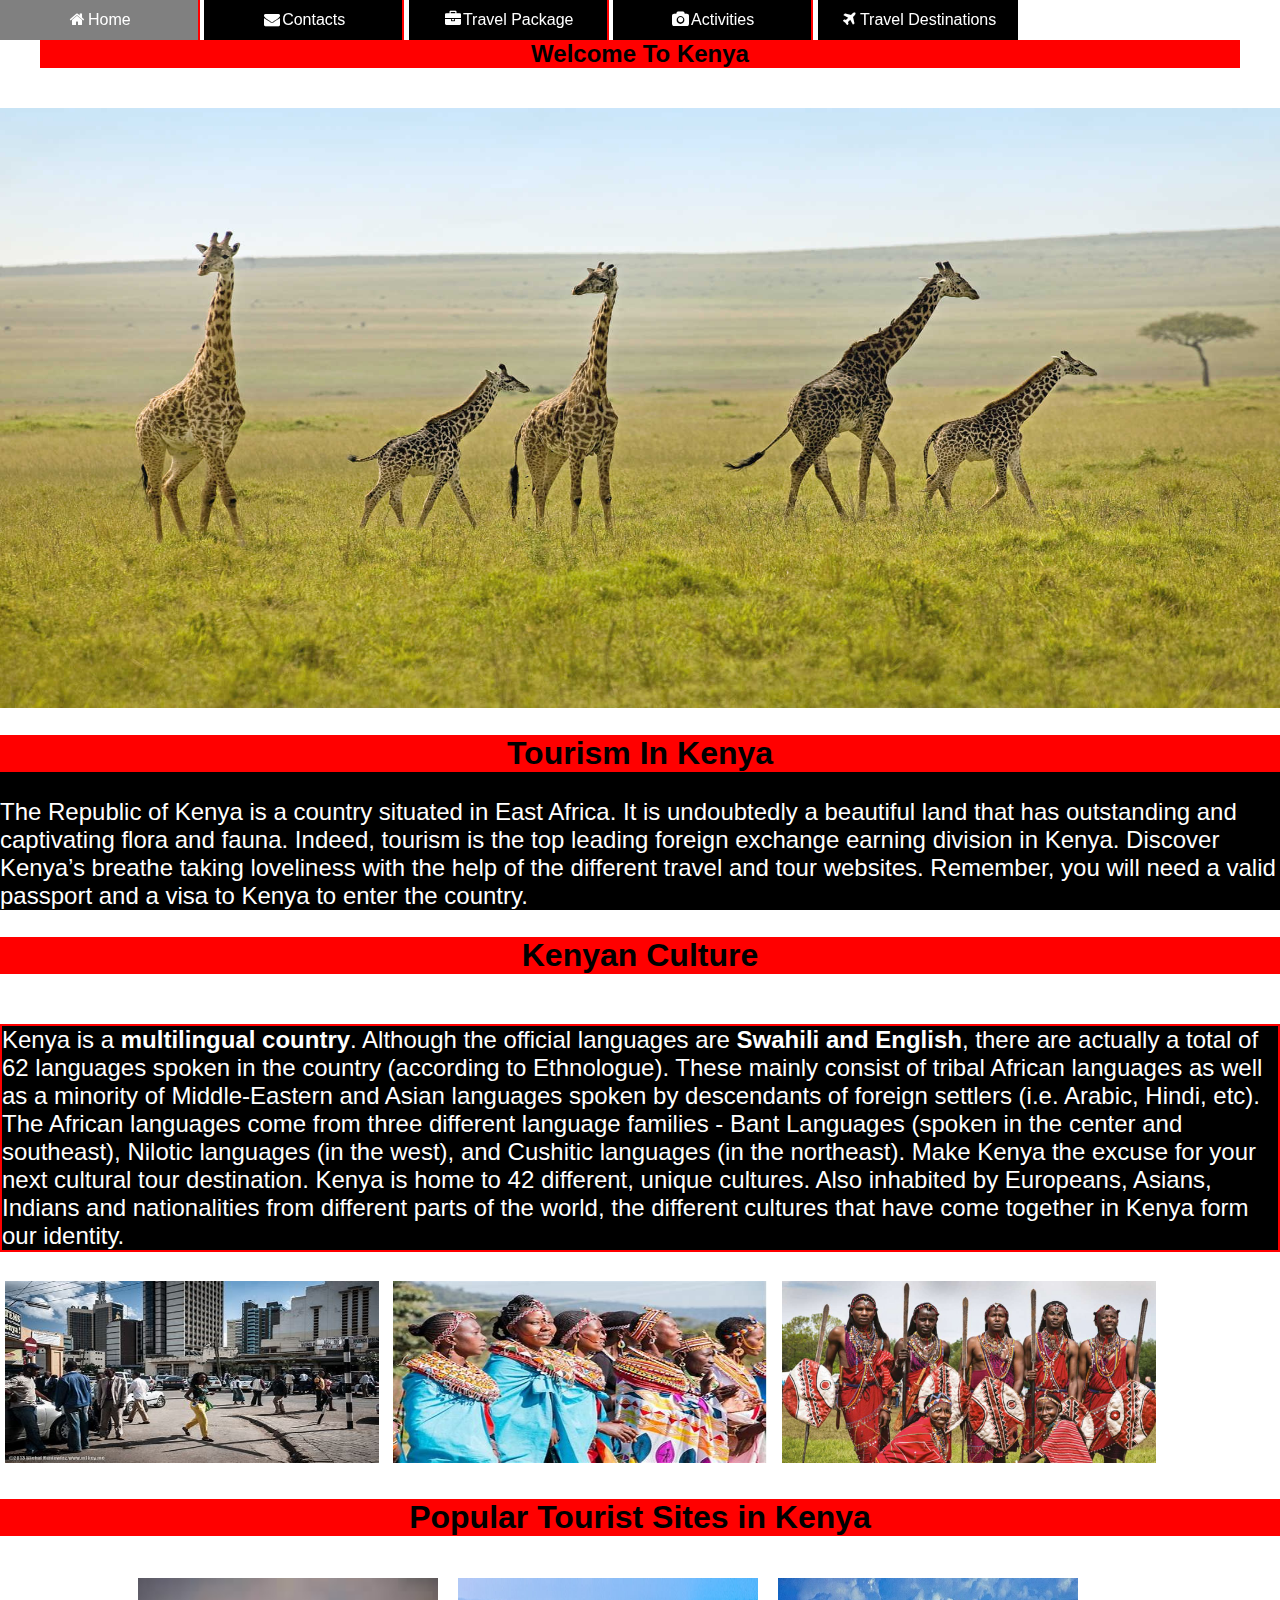
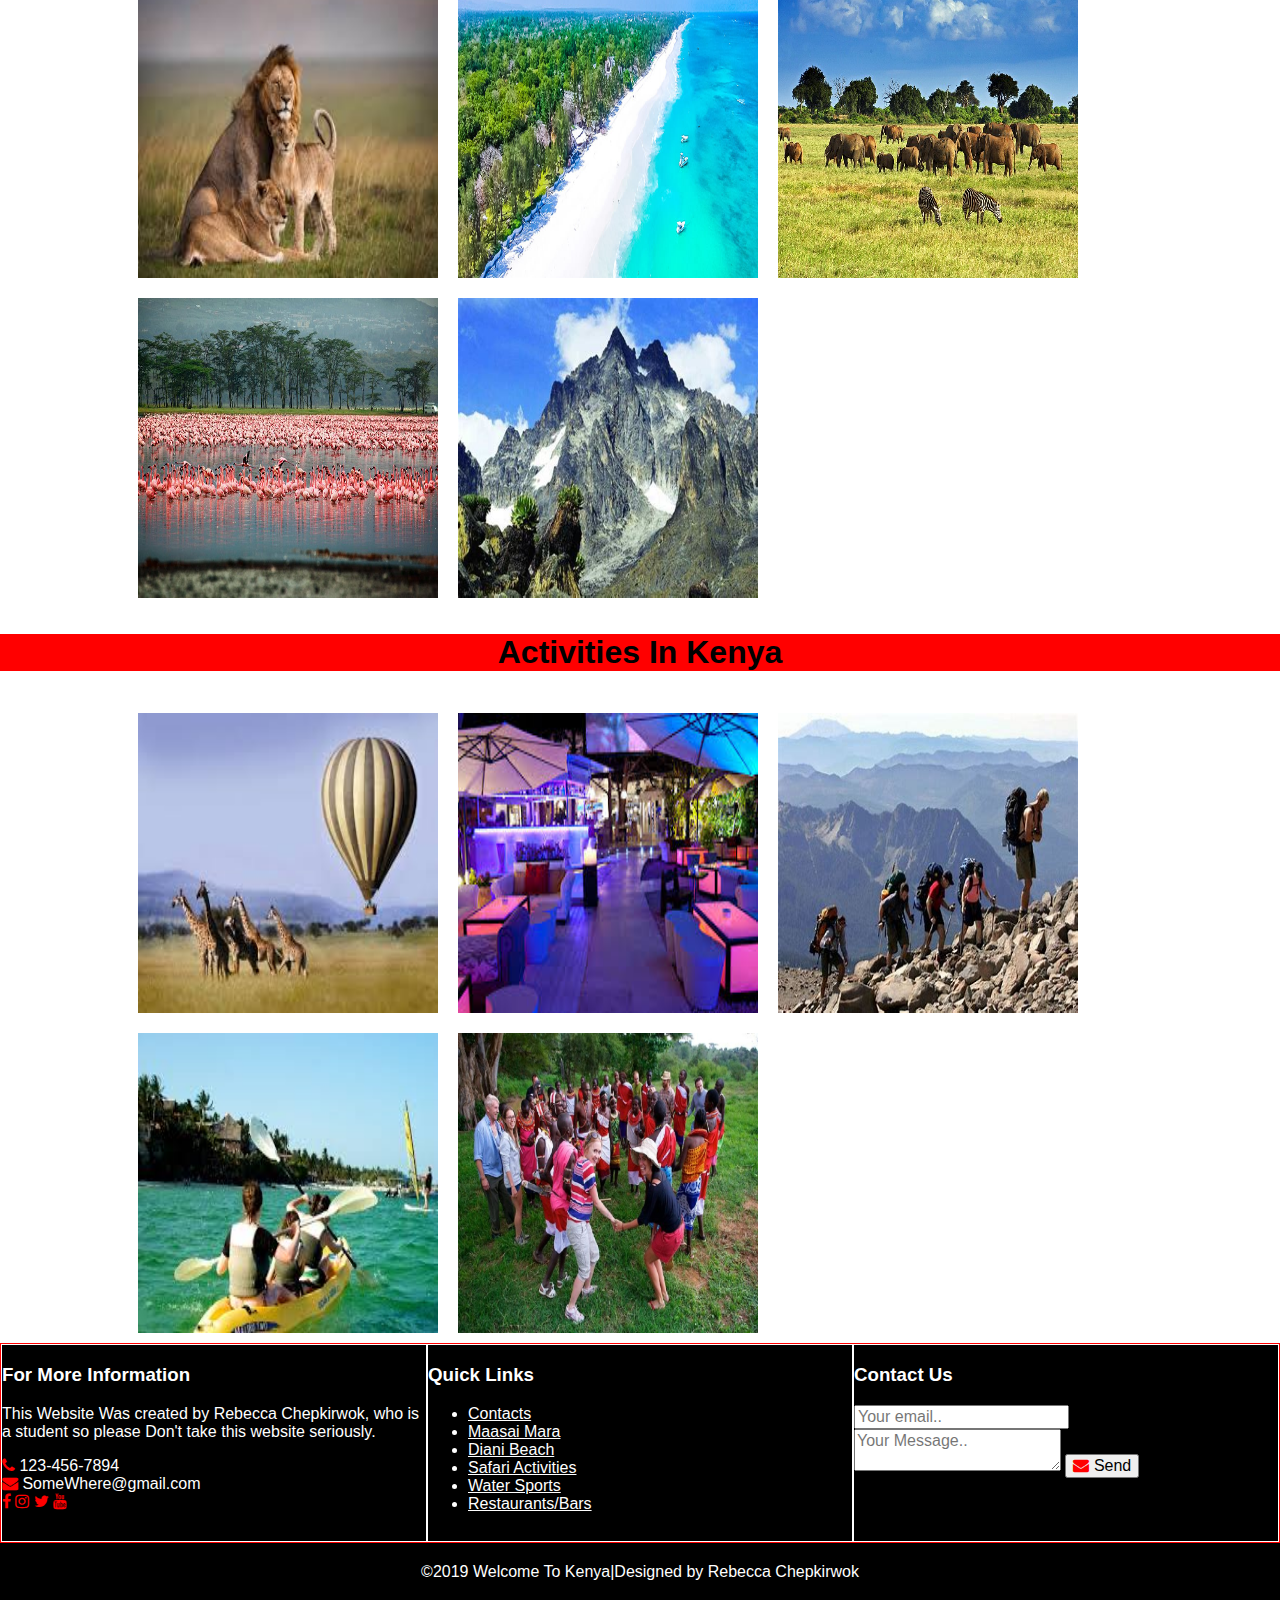
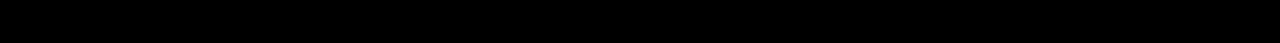
<file: Kenya-Travel/index.html>
<!DOCTYPE html>
<html>
     <head>
           <meta charset="utf-8">
           <meta name="viewport" content="width=device-width, initial-scale=1.0">
           <title>Kenya Travel Site</title>
           <link href="css/normalize.css" rel="stylesheet" type="text/css"> 
           <link href="css/styles.css" rel="stylesheet" type="text/css"> 
           <link rel="stylesheet" href="https://cdnjs.cloudflare.com/ajax/libs/font-awesome/4.7.0/css/font-awesome.min.css">
          
     </head>

    <body>
        <div class="row menu">
        <div class="container">
        <div class="col-3 menu">
          <nav class="navmenu">  
            <ul>
                <li><a class="active" href="index.html"><i class="fa fa-fw fa-home"></i>Home</a></li>
                <li><a  target="_blank" href="contacts.html"><i class="fa fa-fw fa-envelope"></i>Contacts</a></li>
                <li><a href="#"><i class="fa fa-fw fa-briefcase"></i>Travel Package</a></li>
                <li><a href="#"><i class="fa fa-fw fa-camera"></i></i>Activities</a>
                    <ul>
                        <li><a target="_blank" href="safari.html">Safari Activities</a></li>
                        <li><a target="_blank" href="#">Bar/Restaurants</a></li>
                        <li><a target="_blank" href="MountKenya.html">Mount Kenya</a></li>
                        <li><a target="_blank" href="watersports.html">Water Sports</a></li>
                        <li><a target="_blank" href="#">Cultural/Heritage</a></li>
                    </ul>
                </li>   
                <li><a href="#"><i class="fa fa-fw fa-plane"></i>Travel Destinations</a>
                    <ul>
                            <li><a href="MaasaiMara.html">Maasai Mara</a></li>
                            <li><a href="#">Diani Park</a></li>
                            <li><a href="#">National Park</a></li>
                            <li><a href="#">Lake Nakuru</a></li>
                            <li><aa target="_blank" href="MountKenya.html">Mount Kenya</a></li>
                    </ul>
                </li>   
            </ul>
            </nav>
        </div> 
        
        <div class="col-4 menu">
            <div id="slider">
                <div><h1> Welcome To Kenya</h1></div>
                <figure>
                <img src="images/fav-girraffes.jpg"  alt="Big Elephant"> 
                <img src="images/kenya_maasai.jpg" alt="Big Elephant with trees at the background">
                <img src="images/fav-elephants.jpg" alt="Beach area">
                <img src="images/fav-gif-zeb.jpg" alt="Beautiful Girrafe">
                <img src="images/fav-girraffes.jpg" alt="Big Elephant">
                </figure>

            </div>
        </div>
        <div class="col-3">
                <div class="box-1">
                    <h2>Tourism In Kenya</h2>
                <p>The Republic of Kenya is a country situated in East Africa.
                It is undoubtedly a beautiful land that has outstanding and captivating flora and fauna.
                Indeed, tourism is the top leading foreign exchange earning division in Kenya.
                Discover Kenya’s breathe taking loveliness with the help of the different travel and tour websites. 
                Remember, you will need a valid passport and a visa to Kenya to enter the country.</p>
                </div>
                <div class="box-2">
                    <h2>Kenyan Culture</h2>
                     <div id="box2-text">
                            <p>
                                    Kenya is a <strong>multilingual country</strong>. Although the official languages are <strong>Swahili and English</strong>, there are actually a total of 62 languages spoken in the country (according to Ethnologue). 
                                    These mainly consist of tribal African languages as well as a minority of Middle-Eastern and Asian languages spoken by descendants of foreign settlers (i.e. Arabic, Hindi, etc). 
                                    The African languages come from three different language families - Bant Languages (spoken in the center and southeast), Nilotic languages (in the west), and Cushitic languages (in the northeast).
                                    Make Kenya the excuse for your next cultural tour destination. Kenya is home to 42 different, unique cultures. Also inhabited by Europeans, Asians, Indians and nationalities from different parts of the world, the different cultures that have come together in Kenya form our identity.
                                    
                                </p>
                    </div>
                    <div>
                            
    
                                    <img src="images/kenyan-city-people.jpg" alt="Kenya city life">
                                    <img src="images/traditional-women.jpg" alt="Kenya city life">
                                    <img src="images/kenya_maasai.jpg" alt="Maasai people">
                            
                    </div>
                   
                </div>
            
                 
                                <div class="head"> 
                                <h2>Popular Tourist Sites in Kenya</h2>
                               </div>
                        <div class="Popular-Holiday">
                              <div class="boxpopular">
                                  <div class="imgBoxp">
                                      <img src="images/Maasai-Mara-Lions.jpg">
                                  </div>
                                  <div class="details">
                                  <div class="content">    
                                      <h2>Maasia-Mara</h2>
                                      <p>
                                        The Maasai Mara is a large game reserve in Narok County, Kenya, 
                                        contiguous with the Serengeti National Park in Tanzania.If you want to see
                                        the "Big five" Maasai Mara is the place to go and Enjoy.Visit during October
                                        to witness the migration of the big five crossing over the Mara river.
                                      </p>
                                  </div>    
                                  </div>
                              </div>      
                              <div class="boxpopular">
                                <div class="imgBoxp">
                                    <img src="images/Diani-beach.jpg">
                                    <div class="details">
                                    <div class="content">   
                                            <h2>Diani-beach</h2>
                                            <p>
                                               If you enjoy beaches do not miss going to diani Beach is a major beach resort on the Indian Ocean coast of Kenya.
                                                It is located 30 kilometres south of Mombasa, in the nearby Kwale County. 
                                                It has been voted Africa's leading beach destination for the fifth time running since 2015.
                                            </p>
                                    </div>       
                                    </div>
                                </div>
                            </div>                   
                            <div class="boxpopular">
                                <div class="imgBoxp">
                                    <img src="images/kenya-tsavo-national-park.jpg">
                                </div>
                                <div class="details">
                                <div class="content">    
                                        <h2>National Park</h2>
                                        <p>
                                            Kenya National Parks and Reserves. There are some 54 Kenya National Parks and Reserves, 
                                            with many sanctuaries and private conservancies all over the country. You will find various
                                            wildlife for example lions, cheetahs, leopards, elephants, buffalos, giraffes, zebras, and impalas.
                   
                                </div>            
                                </div>
                            </div>                    
                            <div class="boxpopular">
                                <div class="imgBoxp">
                                    <img src="images/kenya-lake-nakuru-national-park.jpg">
                                </div>
                                <div class="details">
                                <div class="content">  
                                        <h2>Lake Nakuru</h2>
                                        <p>
                                            Lake Nakuru has its own national park. Lake Nakuru is known for  thousands or even millions
                                            of <strong>flamingoes</strong> nesting along the shores.The park has recently been enlarged partly to provide the sanctuary for the black rhinos.
                                             This undertaking has necessitated a fence - to keep out poachers rather than to restrict the movement of wildlife
                                        </p> 
                                </div>           
                                </div>
                            </div>   
                            
                            <div class="boxpopular">
                                <div class="imgBoxp">
                                    <img src="images/mount-beautiful.jpg">
                                </div>
                                <div class="details">
                                <div class="content">    
                                        <h2>Mount Kenya and Other Highlands</h2>
                                        <p>
                                                Enjoy pure and unspoilt landscapes on the highlands and valleys of Kenya. 
                                                Spectacular views of the green upcountry and a whim of nature cascades across the meandering hills. 
                                                Hikers and mountain climbers find satisfaction in exploring these opportunities for adventure in Kenya, so join in.
                                        </p>  
                                </div>           
                                </div>
                            </div>   
                    </div>
                    
                    <div class="head"><h2>Activities In Kenya</h2></div>
                        <div class="Popular-Holiday">
                        
                        
                              <div class="boxpopular">
                                  <div class="imgBoxp">
                                      <img src="images/safari.jpg">
                                  </div>
                                  <div class="details">
                                  <div class="content">    
                                      <a href="safari.html"><h2>Safari Activities</h2></a>
                                
                                      <p>

                                            The diversity of game in Kenya is simply astounding. From the big five to the small five, Kenya’s game parks, reserves and other wildlife protection areas host some of the wildest game thus the reason why this is home for the safari. 
                                            .There is also the annual Wildebeest Migration at the infamous Maasai Mara migration between mid-August and late October. 

                                    </p>
                                  </div>    
                                  </div>
                              </div>      
                              <div class="boxpopular">
                                <div class="imgBoxp">
                                    <img src="images/nightlife-restaurant.jpg">
                                    <div class="details">
                                    <div class="content">   
                                            <h2>NightLife And Restaurant</h2>
                                            <p>
                                                    After you have sampled Kenya’s top safari destinations, the cities and towns keep the action going with buzzing bars and nightclubs, where you could dance the night away as you enjoy drinks with friends. 
                                                    Kenyans love a good party so join in and make a few Kenyan friends and learn one or two things about the Kenyan social scene. 
                                            </p>
                                    </div>       
                                    </div>
                                </div>
                            </div>                   
                            <div class="boxpopular">
                                <div class="imgBoxp">
                                    <img src="images/mount-climbing.jpg">
                                </div>
                                <div class="details">
                                <div class="content">    
                                        <h2>Climbing Mount Kenya</h2>
                                        <p>
                                                
                                                Bike through the escapades of Mount Longonot or better yet climb the rocks of Hells Gate? Look no farther. 
                                                Away from the vast savannah grasslands, Kenya’s amazing landscapes especially on the Rift Valley and Central Kenya are riddled with adventure trails unlike foreign spots where one would need an airport transfer service from Alicante to Benidorm to move around, for instance. 
                                                                             
                                      </p>
                                </div>            
                                </div>
                            </div>                    
                            <div class="boxpopular">
                                <div class="imgBoxp">
                                    <img src="images/water-sports.jpg">
                                </div>
                                <div class="details">
                                <div class="content">  
                                        <h2>Water-Sports</h2>
                                        <p>
                                                For absolute exhilaration, the simple idea of being on or inside water is unbeatable away from a busy career life where fast food near me spots are everything.
                                                For a wide variety of water sports the Kenya’s wild rivers, lakes and the expansive Indian Ocean offer you the perfect opportunity for both motorized and non-motorized water sports and under water activities you could dive into.
                                        </p> 
                                </div>           
                                </div>
                            </div>   
                            
                            <div class="boxpopular">
                                <div class="imgBoxp">
                                    <img src="images/Kenya-tourism.jpg">
                                </div>
                                <div class="details">
                                <div class="content">    
                                        <h2>Culture/Heritage</h2>
                                        <p>
                                                Kenya is home to 42 different, unique cultures. Also inhabited by Europeans, Asians, Indians and nationalities from different parts of the world, the different cultures that have come together in Kenya form our identity.
                                                 You could choose to stay in the villages and experience untainted traditional ways of life or experience urban culture in Kenya’s cities, 
                                                 where the fast life is never fast enough.
                                        </p>  
                                </div>           
                                </div>
                            </div>   
                    </div>
            </div>
            <div class="col-3 menu">
                    <div class="footer">
                        <div class="footer-content">

                        
                            <div class="footer-section about">
                                <span><h3>For More Information</h3></span>
                                <p>This Website Was created by Rebecca Chepkirwok, who is a student so please
                                    Don't take this website seriously.
                                </p>
                                <div class="contact">
                                    <span><i class="fa fa-phone"></i>&nbsp;123-456-7894</span><br>
                                    <span><i class="fa fa-envelope"></i>&nbsp;SomeWhere@gmail.com</span>
                                </div>
                                <div class="socialM">
                                    <a href="#"><i class="fa fa-facebook"></i></a>
                                    <a href="#"><i class="fa fa-instagram"></i></a>
                                    <a href="#"><i class="fa fa-twitter"></i></a>
                                    <a href="#"><i class="fa fa-youtube"></i></a>
                                </div>

                            </div>
                            <div class="footer-section links">
                                <h3>Quick Links</h3>
                                
                                <ul>
                                    <a target="_blank" href="contacts.html"><li>Contacts</li></a>
                                    <a href="MaasaiMara.html"><li>Maasai Mara</li></a>
                                    <a href="#"><li>Diani Beach</li></a>
                                    <a href="safari.html"><li>Safari Activities</li></a>
                                    <a target="_blank" href="watersports.html"><li>Water Sports</li></a>
                                    <a href="#"><li>Restaurants/Bars</li></a>
                                    
                                </ul>
                            </div>
                            <div class="footer-section contact-form">
                                <h3>Contact Us</h3>
                                <form action="index.html" method="post">
                                    <input type="email" name="email" class="text-input contact-input" placeholder="Your email..">
                                    <textarea name="message" class="text-input contact-input" placeholder="Your Message.."></textarea>
                                    <button type="submit" class="btn btn-big">
                                       <i class="fa fa-envelope" style=color:red ></i>
                                        Send 
                                    </button>
                                </form>
                            
                            </div>
                        </div>   
                        <div class="footer-bottom">
                            &copy;2019 Welcome To Kenya|Designed by Rebecca Chepkirwok
                        </div>

                    </div>
            </div>
                </div>
            </div>
    </body>
    </html>
</file>
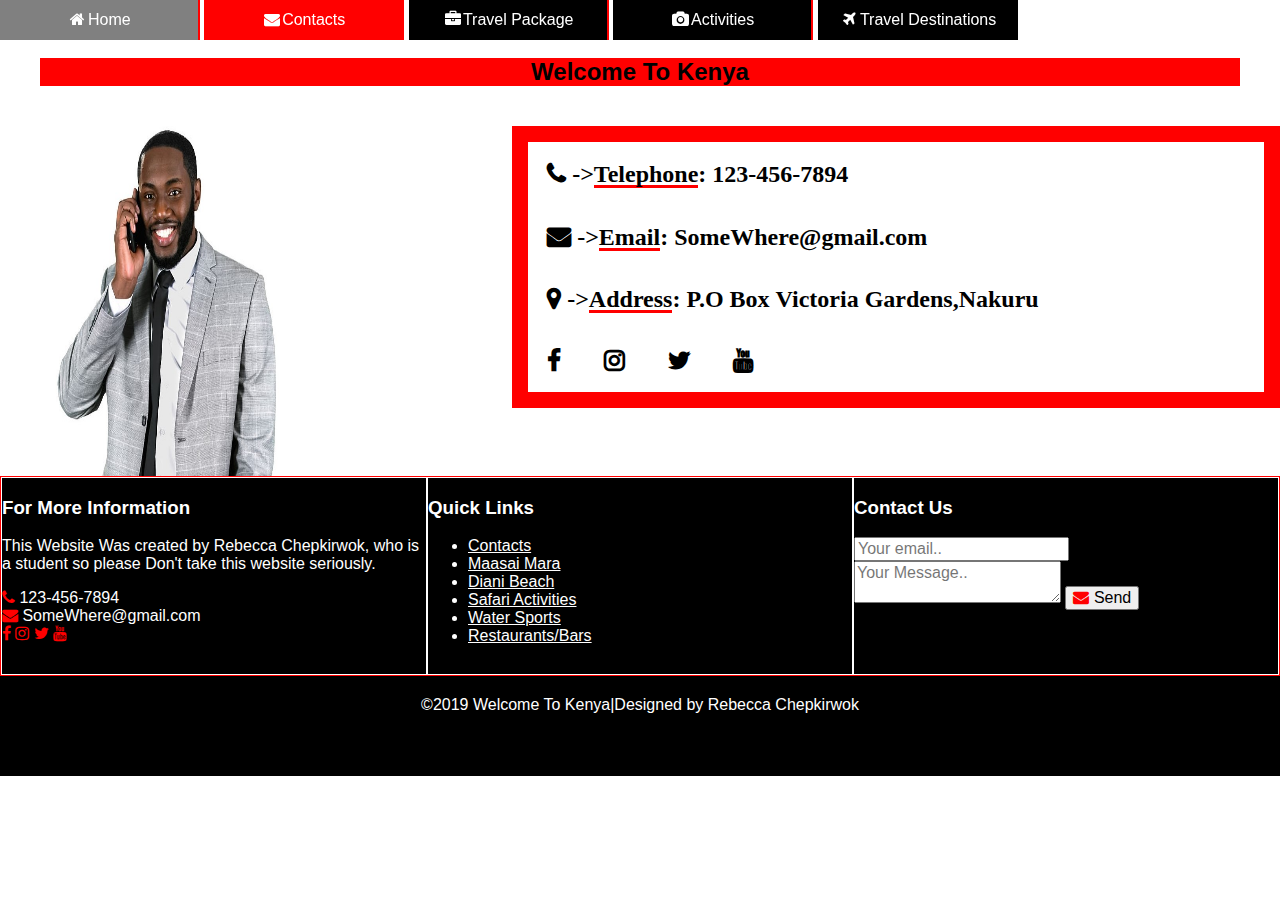
<file: Kenya-Travel/contacts.html>
<!DOCTYPE html>
<html>
     <head>
           <meta charset="utf-8">
           <title>Kenya Travel Site</title>
           <link href="css/normalize.css" rel="stylesheet" type="text/css"> 
           <link href="css/styles.css" rel="stylesheet" type="text/css"> 
           <link rel="stylesheet" href="https://cdnjs.cloudflare.com/ajax/libs/font-awesome/4.7.0/css/font-awesome.min.css">
          
     </head>

    <body>
        <div class="container">
          <nav class="navmenu">  
            <ul>
                <li><a href="index.html"><i class="fa fa-fw fa-home"></i>Home</a></li>
                <li><a class="active"  target="_blank" href="https://www.explorerkenya.com/contact-us/"><i class="fa fa-fw fa-envelope"></i>Contacts</a></li>
                <li><a href="#"><i class="fa fa-fw fa-briefcase"></i>Travel Package</a></li>
                <li><a href="#"><i class="fa fa-fw fa-camera"></i>Activities</a>
                    <ul>
                        <li><a href="safari.html">Safari Activities</a></li>
                        <li><a href="#">Bar/Restaurants</a></li>
                        <li><a href="MountKenya.html">Mount Kenya</a></li>
                        <li><a href="watersports.html">Water Sports</a></li>
                        <li><a href="#">Cultural/Heritage</a></li>
                    </ul>
                </li>   
                <li><a href="#"><i class="fa fa-fw fa-plane"></i>Travel Destinations</a>
                    <ul>
                            <li><a target="_blank" href="MaasaiMara.html">Maasai Mara</a></li>
                            <li><a href="#">Diani Park</a></li>
                            <li><a href="#">National Park</a></li>
                            <li><a href="#">Lake Nakuru</a></li>
                            <li><a target="_blank" href="MountKenya.html">Mount Kenya</a></li>
                    </ul>
                </li>   
            </ul>
            </nav>
            &nbsp;
            <div>
                <h1> Welcome To Kenya</h1>  
            </div>
            <div id="contact-info">
            <i class="fa fa-phone">&nbsp;-><span class="font-text">Telephone</span>:&nbsp;123-456-7894</i>
            <i class="fa fa-envelope">&nbsp;-><span class="font-text">Email</span>:&nbsp;SomeWhere@gmail.com</i>
            <i class="fa fa-map-marker">&nbsp;-><span class="font-text">Address</span>:&nbsp;P.O Box Victoria Gardens,Nakuru</i>
                <div id="sm">
                <a href="#"><i class="fa fa-facebook"></i></a>
                 <a href="#"><i class="fa fa-instagram"></i></a>
                <a href="#"><i class="fa fa-twitter"></i></a>
                <a href="#"><i class="fa fa-youtube"></i></a>
                </div>
            </div>
        <div id="contact-img">
            <figure>
                <img src="images/friendly-contact.jpg" alt="friendly person on the phone">
            </figure>
        </div>

            <div class="footer">
                    <div class="footer-content">

                    
                        <div class="footer-section about">
                            <span><h3>For More Information</h3></span>
                            <p>This Website Was created by Rebecca Chepkirwok, who is a student so please
                                Don't take this website seriously.
                            </p>
                            <div class="contact">
                                <span><i class="fa fa-phone"></i>&nbsp;123-456-7894</span><br>
                                <span><i class="fa fa-envelope"></i>&nbsp;SomeWhere@gmail.com</span>
                            </div>
                            <div class="socialM">
                                <a href="#"><i class="fa fa-facebook"></i></a>
                                <a href="#"><i class="fa fa-instagram"></i></a>
                                <a href="#"><i class="fa fa-twitter"></i></a>
                                <a href="#"><i class="fa fa-youtube"></i></a>
                            </div>

                        </div>
                        <div class="footer-section links">
                            <h3>Quick Links</h3>
                            
                            <ul>
                                <a  target="_blank" href="contacts.html"><li>Contacts</li></a>
                                <a  target="_blank" href="MaasaiMara.html"><li>Maasai Mara</li></a>
                                <a href="#"><li>Diani Beach</li></a>
                                <a href="safari.html"><li>Safari Activities</li></a>
                                <a  target="_blank" href="watersports.html"><li>Water Sports</li></a>
                                <a href="#"><li>Restaurants/Bars</li></a>
                                
                            </ul>
                        </div>
                        <div class="footer-section contact-form">
                            <h3>Contact Us</h3>
                            <form action="index.html" method="post">
                                <input type="email" name="email" class="text-input contact-input" placeholder="Your email..">
                                <textarea name="message" class="text-input contact-input" placeholder="Your Message.."></textarea>
                                <button type="submit" class="btn btn-big">
                                   <i class="fa fa-envelope" style=color:red ></i>
                                    Send 
                                </button>
                            </form>
                        
                        </div>
                    </div>   
                    <div class="footer-bottom">
                        &copy;2019 Welcome To Kenya|Designed by Rebecca Chepkirwok
                    </div>

                </div>
            </div>
   
    </body>
    </html>
</file>
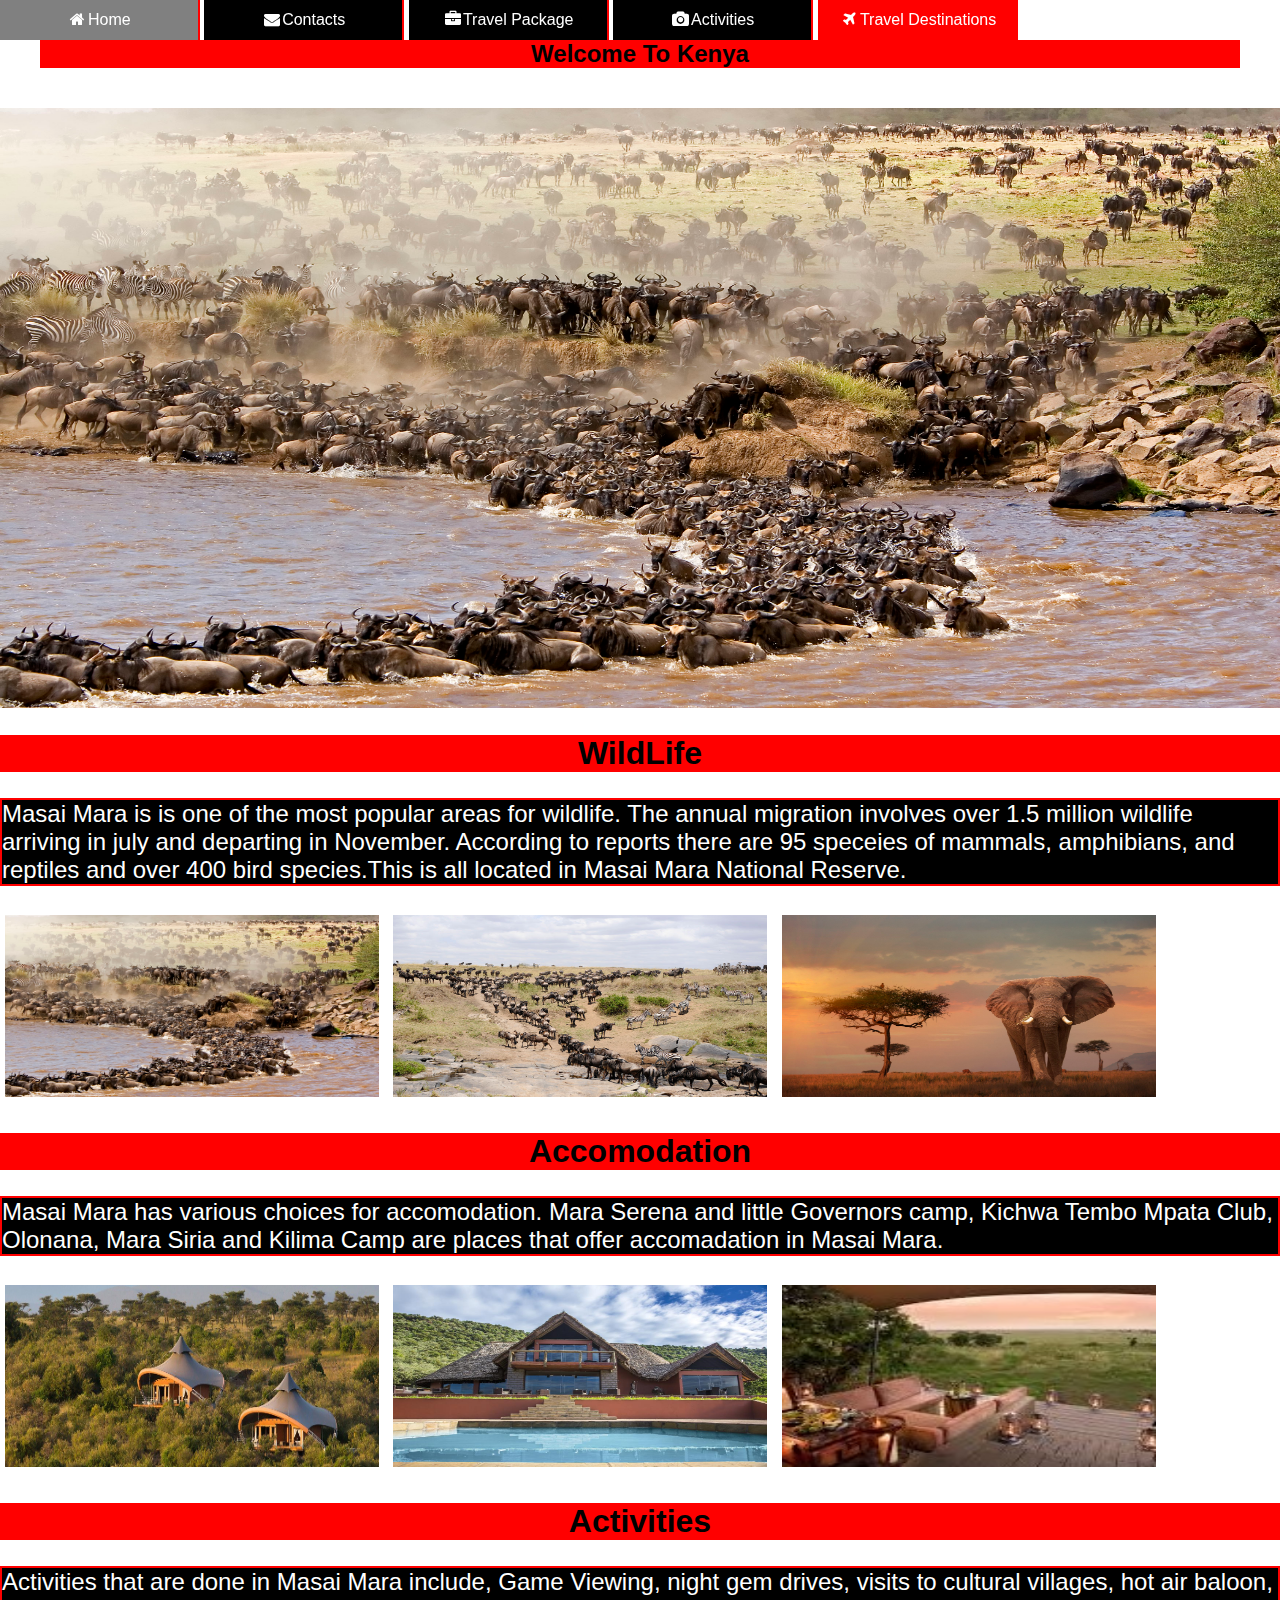
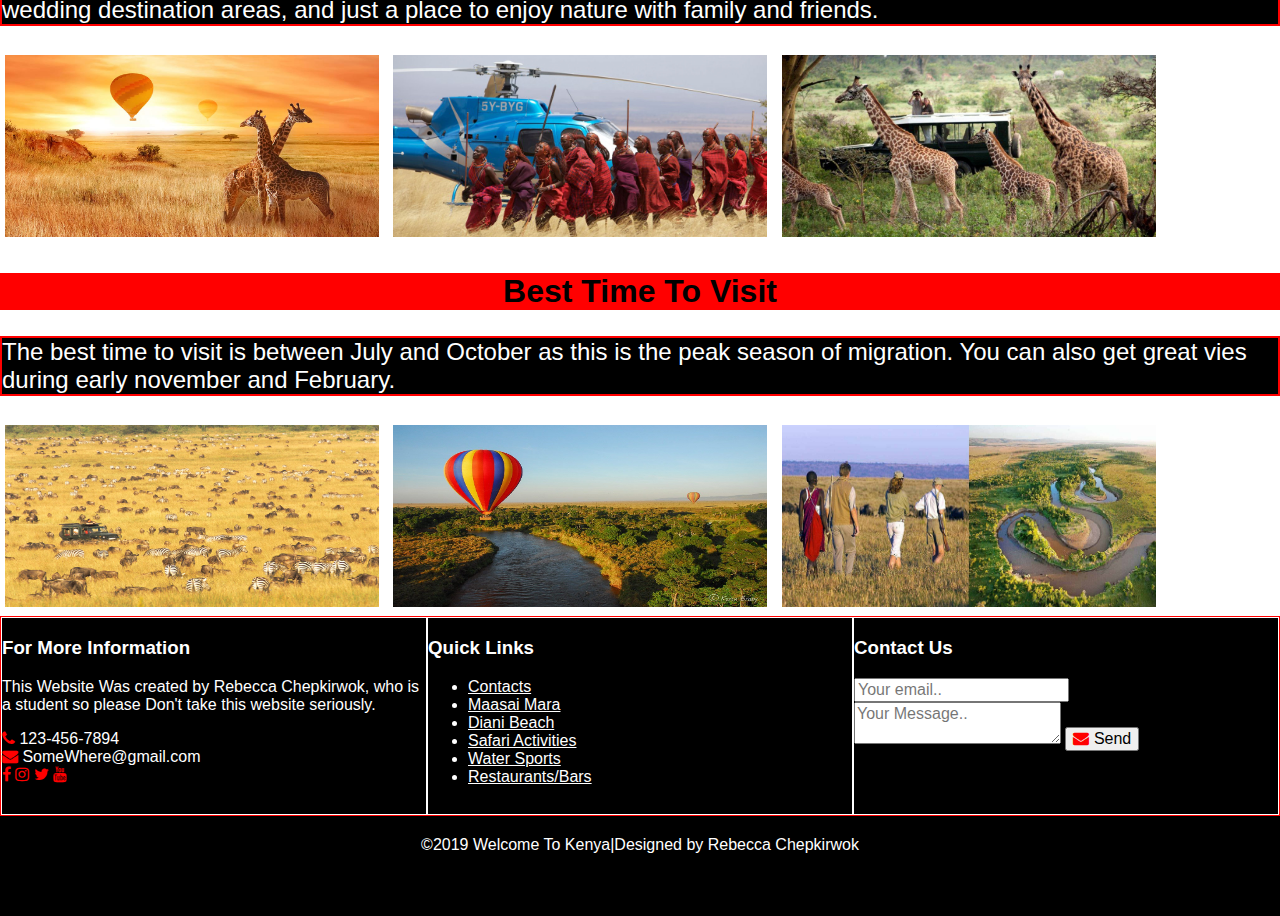
<file: Kenya-Travel/MaasaiMara.html>
<!DOCTYPE html>

     <head>
           <meta charset="utf-8">
           <title>Kenya Travel Site</title>
           <link href="css/normalize.css" rel="stylesheet" type="text/css"> 
           <link href="css/styles.css" rel="stylesheet" type="text/css"> 
           <link rel="stylesheet" href="https://cdnjs.cloudflare.com/ajax/libs/font-awesome/4.7.0/css/font-awesome.min.css">
          
     </head>

    <body>
        <div class="container">
          <nav class="navmenu">  
            <ul>
                <li><a href="index.html"><i class="fa fa-fw fa-home"></i>Home</a></li>
                <li><a  target="_blank" href="contacts.html"><i class="fa fa-fw fa-envelope"></i>Contacts</a></li>
                <li><a href="#"><i class="fa fa-fw fa-briefcase"></i>Travel Package</a></li>
                <li><a  href="#"><i class="fa fa-fw fa-camera"></i></i>Activities</a>
                    <ul>
                        <li><a  target="_blank" href="safari.html">Safari Activities</a></li>
                        <li><a  target="_blank" href="#">Bar/Restaurants</a></li>
                        <li><a  target="_blank" href="MountKenya.html">Mount Kenya</a></li>
                        <li><a  target="_blank" href="watersports.html">Water Sports</a></li>
                        <li><a href="#">Cultural/Heritage</a></li>
                    </ul>
                </li>   
                <li><a class="active"  href="#"><i class="fa fa-fw fa-plane"></i>Travel Destinations</a>
                    <ul>
                            <li><a target="_blank" href="MaasaiMara.html">Maasai Mara</a></li>
                            <li><a href="#">Diani Park</a></li>
                            <li><a href="#">National Park</a></li>
                            <li><a href="#">Lake Nakuru</a></li>
                            <li><a href="MountKenya.html">Mount Kenya</a></li>
                    </ul>
                </li>   
            </ul>
            </nav>
            <div id="slider">
                    <div><h1> Welcome To Kenya</h1></div>
                <figure>
                <img src="images/wild-beast-migration.jpg"  alt="wild beast migrating across the mara-rive"> 
                <img src="images/masaimaratouristwithgirrafes.jpg" alt="tourist at the safari sorrounded by girraffes">
                <img src="images/MaasaiElephant.jpg"alt="an elephant infront of a tree">
                <img src="images/MaasaiAccomodation.jpg" alt="hotels in maasai mara">
                <img src="images/Masai_Mara_BeastnZebra.jpg"alt="maasai mara beast and zebra">
                </figure>

            </div>
                <div class="head">
                <div class="box-2">
                    <h2>WildLife</h2>
                    <div>
                    <!-- <div id="text" style=width:350px;float:left> -->
                            <p>
                                Masai Mara is is one of the most popular areas for wildlife. The annual migration 
                                involves over 1.5 million wildlife arriving in july and departing in November.
                                According to reports there are 95 speceies of mammals, amphibians, and reptiles and over 400
                                bird species.This is all located in Masai Mara National Reserve.

                      
                             </p>
                    </div>
                    <div>
                            
                                    <img src="images/wild-beast-migration.jpg" alt="migration of wildbeast">
                                    <img src="images/Masai_Mara_BeastnZebra.jpg" alt="a man surfing">
                                    <img src="images/MaasaiElephant.jpg" alt="a man kite surfing">
                                    
                            
                    </div>
                   
                </div>
                </div>
                <div class="head">
                <div class="box-2">
                       <h2>Accomodation</h2>
                        <!-- <div id="text" style=width:350px;float:left> -->
                        <div>    
                                <p>
                                    Masai Mara has various choices for accomodation. Mara Serena and little Governors camp, Kichwa Tembo
                                    Mpata Club, Olonana, Mara Siria and Kilima Camp are places that offer accomadation in Masai Mara.
                                 </p>
                        </div>
                        <div>
                                
                                        <img src="images/MaasaiHotel.jpg" alt="a man Snorkelling with beautiful fish">
                                        <img src="images/MaasaiAccomodation.jpg" alt="group of people Snorkelling">
                                        <img src="images/MaasaiMaraCamp.jpg" alt="two people Snorkelling with fish">
                                        
                                
                        </div>
                       
                    
                </div>    
            </div>
            <div class="head">
                    <div class="box-2">
                           <h2>Activities</h2>
                            <!-- <div id="text" style=width:350px;float:left> -->
                            <div>    
                                    <p>
                                    Activities that are done in Masai Mara include, Game Viewing, night gem drives, visits to cultural villages,
                                    hot air baloon, wedding destination areas, and just a place to enjoy nature with family and friends.
                                          
                                     </p>
                            </div>
                            <div>
                                    
                                            <img src="images/hot-air-2girrafes.jpg" alt="hot air balloon with girraffes">
                                            <img src="images/maasai-helicopter.jpg" alt="the view of masai mara on helicopter">
                                            <img src="images/masaimaratouristwithgirrafes.jpg" alt="tourists on a safari">
                                            
                                    
                            </div>
                           
                        
                    </div>    
                </div>
                <div class="head">
                        <div class="box-2">
                               <h2>Best Time To Visit</h2>
                                <!-- <div id="text" style=width:350px;float:left> -->
                                <div>    
                                        <p>
                                             The best time to visit is between July and October as this is the peak season of migration. You can also get great
                                             vies during early november and February.
                                         </p>
                                </div>
                                <div>
                                        
                                                <img src="images/maasia-mara-drive.jpg" alt="four people holding a huge fish">
                                                <img src="images/masai-hotairbaloon-nature.jpg" alt="fishers in Kenya">
                                                <img src="images/masaitouristandriver.jpg" alt="tourist holding a big fish in Kenya">
                                                
                                        
                                </div>
                               
                            
                        </div>    
                    </div>

                    <div class="footer">
                        <div class="footer-content">

                        
                            <div class="footer-section about">
                                <span><h3>For More Information</h3></span>
                                <p>This Website Was created by Rebecca Chepkirwok, who is a student so please
                                    Don't take this website seriously.
                                </p>
                                <div class="contact">
                                    <span><i class="fa fa-phone"></i>&nbsp;123-456-7894</span><br>
                                    <span><i class="fa fa-envelope"></i>&nbsp;SomeWhere@gmail.com</span>
                                </div>
                                <div class="socialM">
                                    <a href="#"><i class="fa fa-facebook"></i></a>
                                    <a href="#"><i class="fa fa-instagram"></i></a>
                                    <a href="#"><i class="fa fa-twitter"></i></a>
                                    <a href="#"><i class="fa fa-youtube"></i></a>
                                </div>

                            </div>
                            <div class="footer-section links">
                                <h3>Quick Links</h3>
                                
                                <ul>
                                    <a href="contacts.html"><li>Contacts</li></a>
                                    <a href="MaasaiMara.html"><li>Maasai Mara</li></a>
                                    <a href="#"><li>Diani Beach</li></a>
                                    <a href="safari.html"><li>Safari Activities</li></a>
                                    <a href="watersports.html"><li>Water Sports</li></a>
                                    <a href="#"><li>Restaurants/Bars</li></a>
                                    
                                </ul>
                            </div>
                            <div class="footer-section contact-form">
                                <h3>Contact Us</h3>
                                <form action="index.html" method="post">
                                    <input type="email" name="email" class="text-input contact-input" placeholder="Your email..">
                                    <textarea name="message" class="text-input contact-input" placeholder="Your Message.."></textarea>
                                    <button type="submit" class="btn btn-big">
                                       <i class="fa fa-envelope" style=color:red ></i>
                                        Send 
                                    </button>
                                </form>
                            
                            </div>
                        </div>   
                        <div class="footer-bottom">
                            &copy;2019 Welcome To Kenya|Designed by Rebecca Chepkirwok
                        </div>

                    </div>
                </div>
    
    </body>
    </html>
</file>
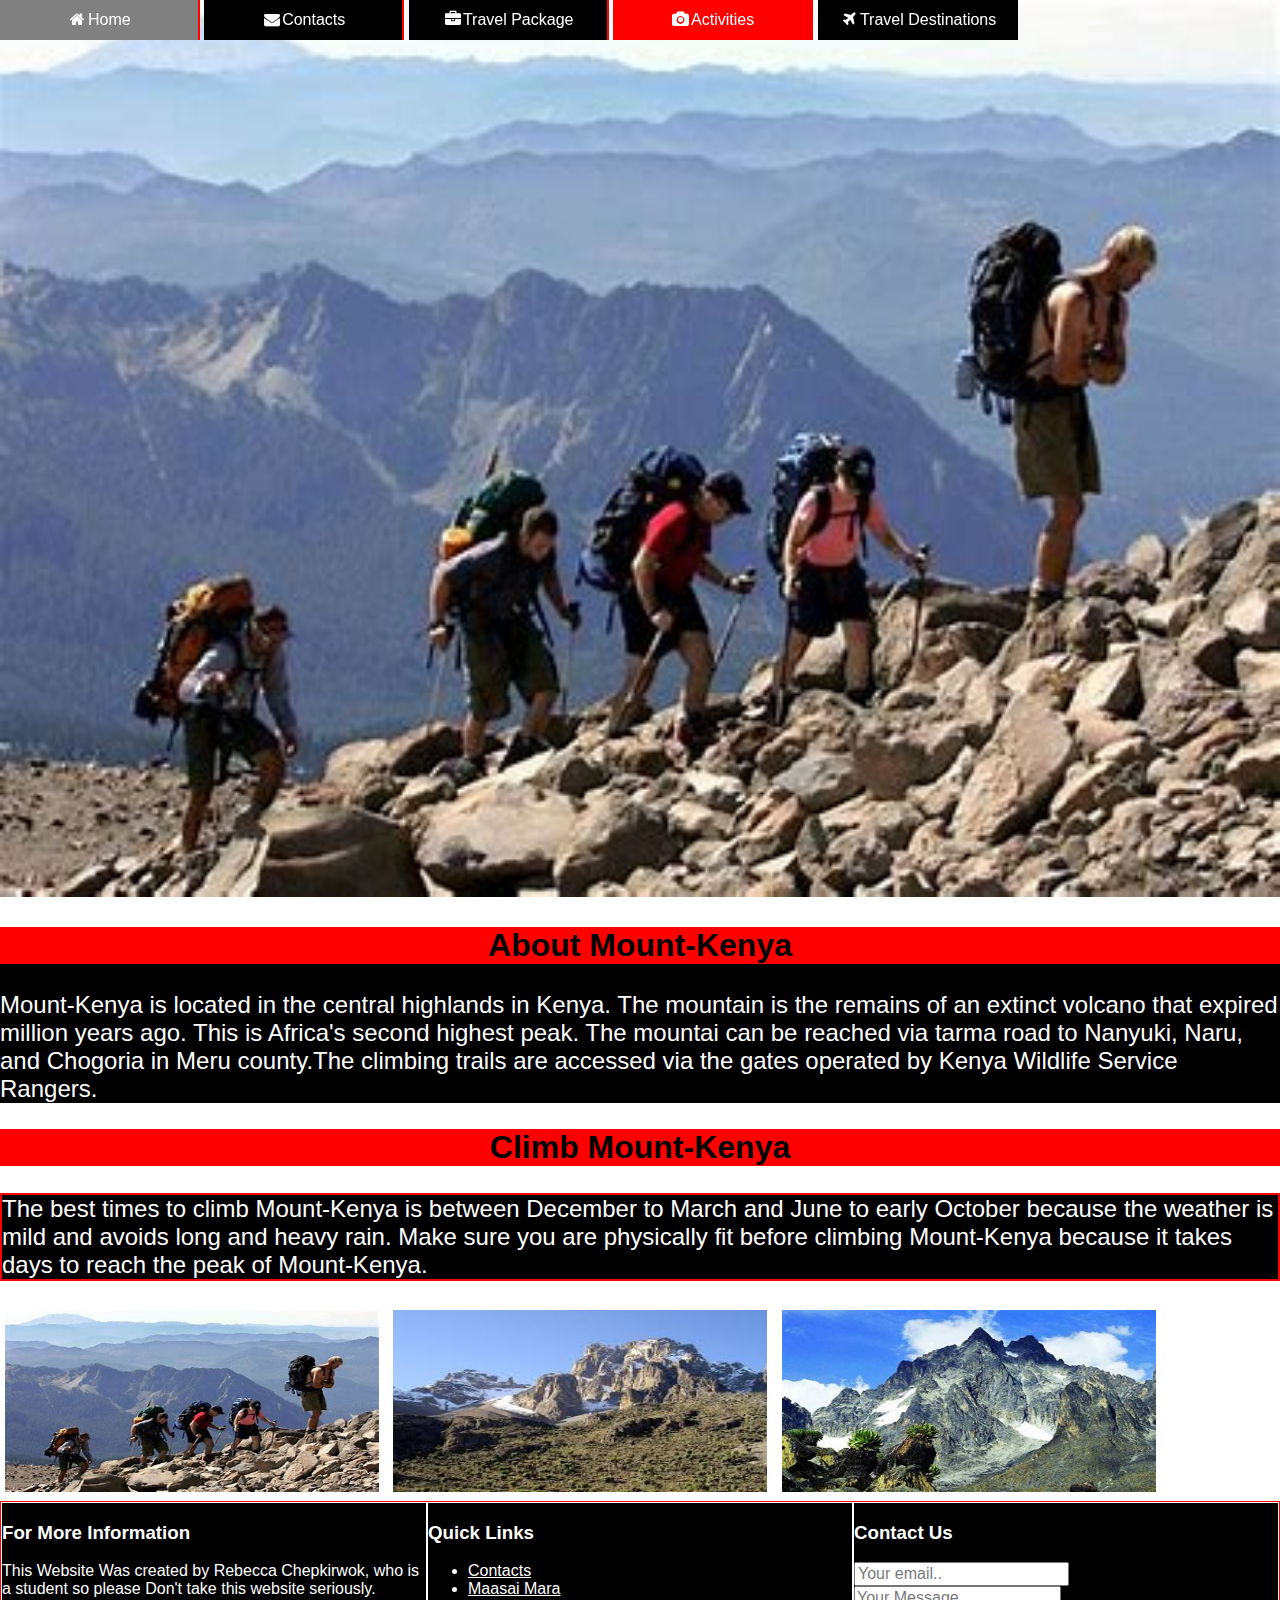
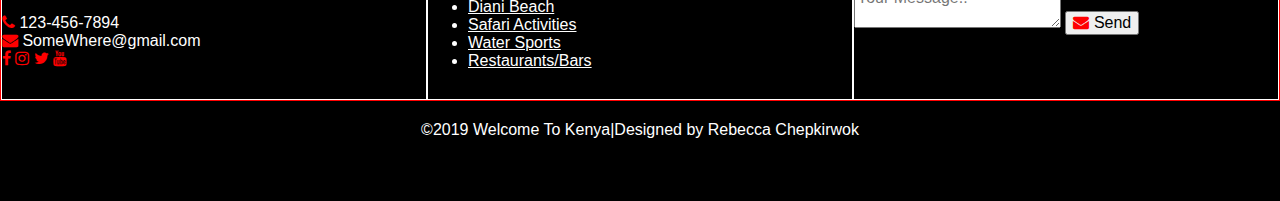
<file: Kenya-Travel/MountKenya.html>
<!DOCTYPE html>

     <head>
           <meta charset="utf-8">
           <title>Kenya Travel Site</title>
           <link href="css/normalize.css" rel="stylesheet" type="text/css"> 
           <link href="css/styles.css" rel="stylesheet" type="text/css"> 
           <link rel="stylesheet" href="https://cdnjs.cloudflare.com/ajax/libs/font-awesome/4.7.0/css/font-awesome.min.css">
          
     </head>

    <body>
        <div class="container">
          <nav class="navmenu">  
            <ul>
                <li><a href="index.html"><i class="fa fa-fw fa-home"></i>Home</a></li>
                <li><a  target="_blank" href="contacts.html"><i class="fa fa-fw fa-envelope"></i>Contacts</a></li>
                <li><a href="#"><i class="fa fa-fw fa-briefcase"></i>Travel Package</a></li>
                <li><a class="active" href="#"><i class="fa fa-fw fa-camera"></i></i>Activities</a>
                    <ul>
                        <li><a href="safari.html">Safari Activities</a></li>
                        <li><a href="#">Bar/Restaurants</a></li>
                        <li><a href="MountKenya.html">Mount Kenya</a></li>
                        <li><a href="watersports.html">Water Sports</a></li>
                        <li><a href="#">Cultural/Heritage</a></li>
                    </ul>
                </li>   
                <li><a href="#"><i class="fa fa-fw fa-plane"></i>Travel Destinations</a>
                    <ul>
                            <li><a href="MaasaiMara.html">Maasai Mara</a></li>
                            <li><a href="#">Diani Park</a></li>
                            <li><a href="#">National Park</a></li>
                            <li><a href="#">Lake Nakuru</a></li>
                            <li><a href="MountKenya.html">Mount Kenya</a></li>
                    </ul>
                </li>   
            </ul>
            </nav>
            <div id="Mount-Kenya">
                <img src="images/mount-climbing.jpg" alt="people climbing Mount Kenya">
            </div>
            <div class="box-1">
                <h2>About Mount-Kenya</h2>
            <p>Mount-Kenya is located in the central highlands in Kenya. The mountain is the remains of an extinct volcano that 
                expired million years ago. This is Africa's second highest peak. The mountai can be reached via tarma road to Nanyuki, Naru,
                and Chogoria in Meru county.The climbing trails are accessed via the gates operated by Kenya Wildlife Service Rangers.
            </p>
            </div>

                <div class="head">
                <div class="box-2">
                    <h2>Climb Mount-Kenya</h2>
                    <div>
                    <!-- <div id="text" style=width:350px;float:left> -->
                            <p>
                                The best times to climb Mount-Kenya is between December to March and June to early October because the weather is mild
                                and avoids long and heavy rain. Make sure you are physically fit before climbing Mount-Kenya because it takes days to reach the peak 
                                of Mount-Kenya. 
                      
                             </p>
                    </div>
                    <div>
                            
                                    <img src="images/mount-climbing.jpg" alt="people climbing Mount-Kenya">
                                    <img src="images/Mount-Kenya.jpg" alt="Mount-Kenya">
                                    <img src="images/mount-beautiful.jpg" alt="beautiful mount kenya">
                                    
                            
                    </div>
                   
                </div>
                </div>
       


                    <div class="footer">
                        <div class="footer-content">

                        
                            <div class="footer-section about">
                                <span><h3>For More Information</h3></span>
                                <p>This Website Was created by Rebecca Chepkirwok, who is a student so please
                                    Don't take this website seriously.
                                </p>
                                <div class="contact">
                                    <span><i class="fa fa-phone"></i>&nbsp;123-456-7894</span><br>
                                    <span><i class="fa fa-envelope"></i>&nbsp;SomeWhere@gmail.com</span>
                                </div>
                                <div class="socialM">
                                    <a href="#"><i class="fa fa-facebook"></i></a>
                                    <a href="#"><i class="fa fa-instagram"></i></a>
                                    <a href="#"><i class="fa fa-twitter"></i></a>
                                    <a href="#"><i class="fa fa-youtube"></i></a>
                                </div>

                            </div>
                            <div class="footer-section links">
                                <h3>Quick Links</h3>
                                
                                <ul>
                                    <a href="contacts.html"><li>Contacts</li></a>
                                    <a href="MaasaiMara.html"><li>Maasai Mara</li></a>
                                    <a href="#"><li>Diani Beach</li></a>
                                    <a href="safari.html"><li>Safari Activities</li></a>
                                    <a href="watersports.html"><li>Water Sports</li></a>
                                    <a href="#"><li>Restaurants/Bars</li></a>
                                    
                                </ul>
                            </div>
                            <div class="footer-section contact-form">
                                <h3>Contact Us</h3>
                                <form action="index.html" method="post">
                                    <input type="email" name="email" class="text-input contact-input" placeholder="Your email..">
                                    <textarea name="message" class="text-input contact-input" placeholder="Your Message.."></textarea>
                                    <button type="submit" class="btn btn-big">
                                       <i class="fa fa-envelope" style=color:red ></i>
                                        Send 
                                    </button>
                                </form>
                            
                            </div>
                        </div>   
                        <div class="footer-bottom">
                            &copy;2019 Welcome To Kenya|Designed by Rebecca Chepkirwok
                        </div>

                    </div>
                </div>
    
    </body>
    </html>
</file>
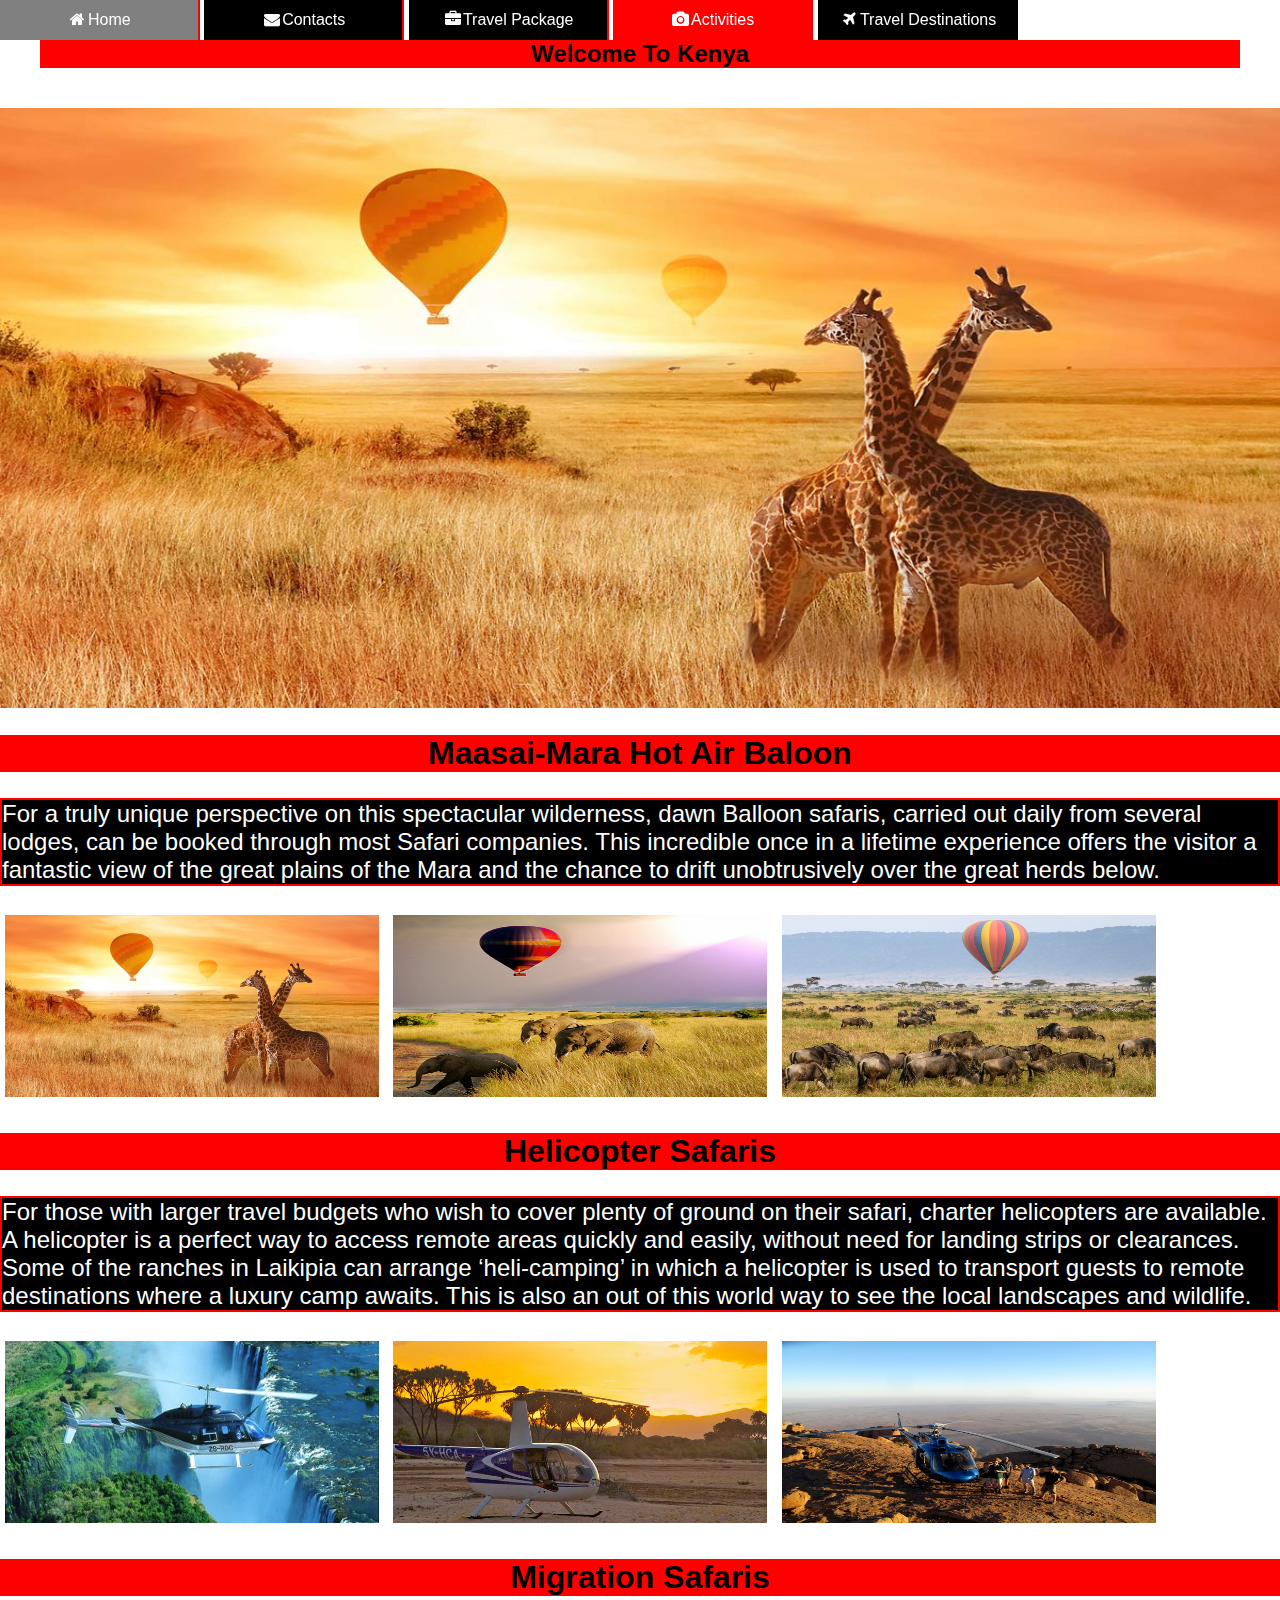
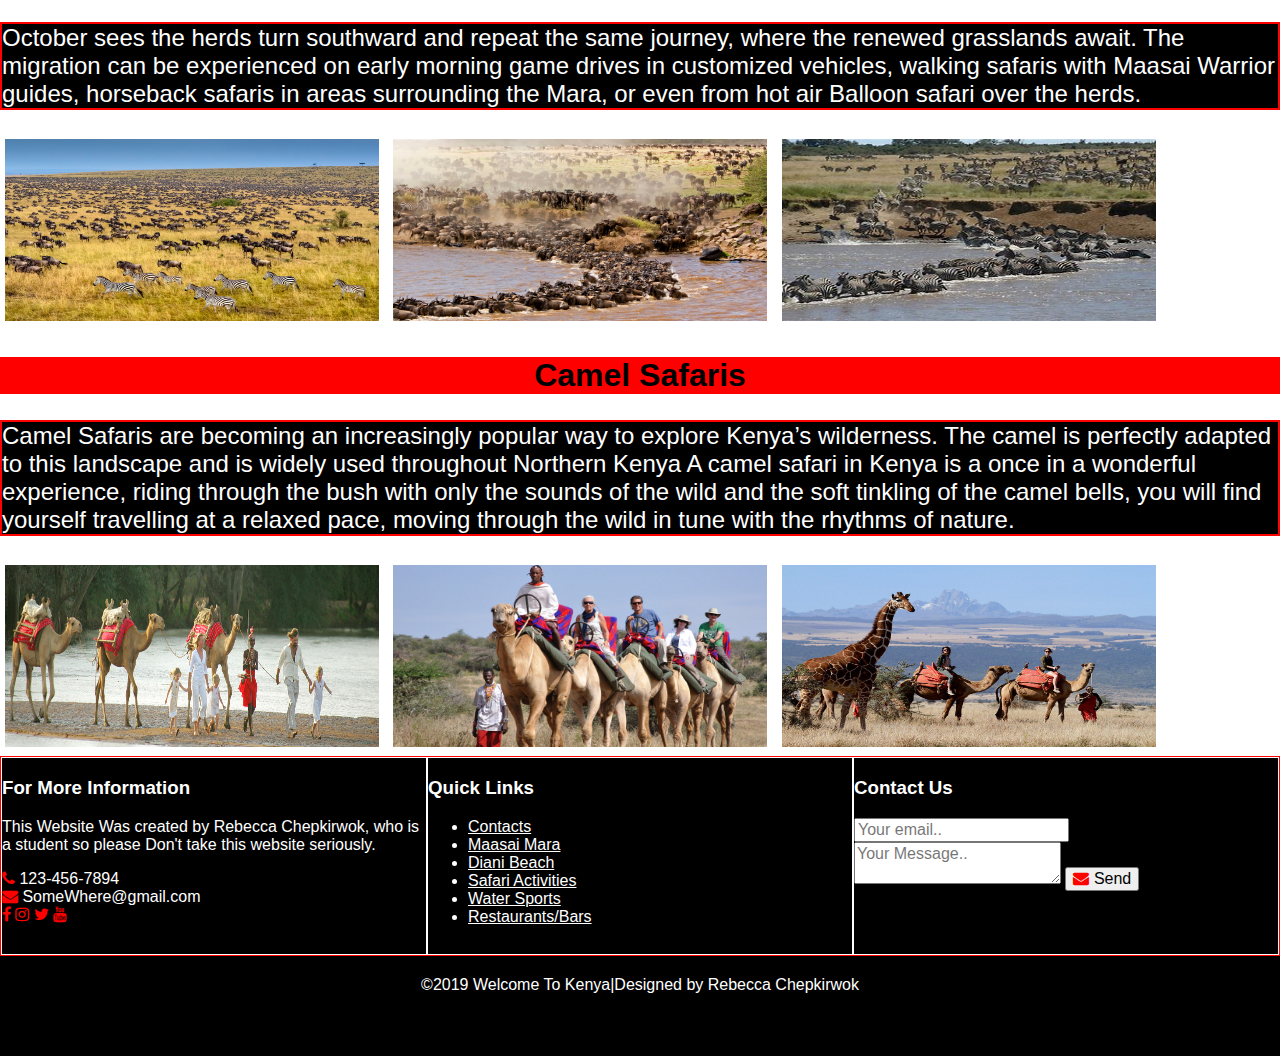
<file: Kenya-Travel/safari.html>
<!DOCTYPE html>

     <head>
           <meta charset="utf-8">
           <title>Kenya Travel Site</title>
           <link href="css/normalize.css" rel="stylesheet" type="text/css"> 
           <link href="css/styles.css" rel="stylesheet" type="text/css"> 
           <link rel="stylesheet" href="https://cdnjs.cloudflare.com/ajax/libs/font-awesome/4.7.0/css/font-awesome.min.css">
          
     </head>

    <body>
        <div class="container">
          <nav class="navmenu">  
            <ul>
                <li><a href="index.html"><i class="fa fa-fw fa-home"></i>Home</a></li>
                <li><a  target="_blank" href="contacts.html"><i class="fa fa-fw fa-envelope"></i>Contacts</a></li>
                <li><a href="#"><i class="fa fa-fw fa-briefcase"></i>Travel Package</a></li>
                <li><a class="active" href="#"><i class="fa fa-fw fa-camera"></i></i>Activities</a>
                    <ul>
                        <li><a href="safari.html">Safari Activities</a></li>
                        <li><a href="#">Bar/Restaurants</a></li>
                        <li><a href="MountKenya.html">Mount Kenya</a></li>
                        <li><a href="watersports.html">Water Sports</a></li>
                        <li><a href="#">Cultural/Heritage</a></li>
                    </ul>
                </li>   
                <li><a href="#"><i class="fa fa-fw fa-plane"></i>Travel Destinations</a>
                    <ul>
                            <li><a href="MaasaiMara.html">Maasai Mara</a></li>
                            <li><a href="#">Diani Park</a></li>
                            <li><a href="#">National Park</a></li>
                            <li><a href="#">Lake Nakuru</a></li>
                            <li><a href="MountKenya.html">Mount Kenya</a></li>
                    </ul>
                </li>   
            </ul>
            </nav>
            <div id="slider">
                    <div><h1> Welcome To Kenya</h1></div>
                <figure>
                <img src="images/hot-air-2girrafes.jpg"  alt="hot air baloon and two girraffes"> 
                <img src="images/helicopter-overfalls.jpg" alt="Helicopter over waterfalls">
                <img src="images/wild-beast-migration.jpg"alt="wild beast crossing a river">
                <img src="images/camels-maasai.jpg" alt="tourist wlking beside a beach with camels">
                <img src="images/hot-air-2girrafes.jpg"alt="hot air baloon and two girraffes">
                </figure>

            </div>
                <div class="head">
                <div class="box-2">
                    <h2>Maasai-Mara Hot Air Baloon</h2>
                    <div>
                    <!-- <div id="text" style=width:350px;float:left> -->
                            <p>
                                    For a truly unique perspective on this spectacular wilderness, dawn Balloon safaris, carried out daily from several lodges, can be booked through most Safari companies.
                                     This incredible once in a lifetime experience offers the visitor a fantastic view of the great plains of the Mara and the chance to drift unobtrusively over the great herds below.
                      
                             </p>
                    </div>
                    <div>
                            
                                    <img src="images/hot-air-2girrafes.jpg" alt="hot air baloon and two girraffes">
                                    <img src="images/balloon-elephant.jpg" alt="hot air baloon and elephants">
                                    <img src="images/Balloon-wildbeast.jpg" alt="hot air baloon over wild beast">
                                    
                            
                    </div>
                   
                </div>
                </div>
                <div class="head">
                <div class="box-2">
                       <h2>Helicopter Safaris</h2>
                        <!-- <div id="text" style=width:350px;float:left> -->
                        <div>    
                                <p>
                                        For those with larger travel budgets who wish to cover plenty of ground on their safari, charter helicopters are available. A helicopter is a perfect way to access remote areas quickly and easily, without need for landing strips or clearances. Some of the ranches in Laikipia can arrange ‘heli-camping’ in which a helicopter is used to transport guests to remote destinations where a luxury camp awaits.
                                         This is also an out of this world way to see the local landscapes and wildlife.    
                          
                                 </p>
                        </div>
                        <div>
                                
                                        <img src="images/helicopter-overfalls.jpg" alt="Men Doing the Cultural Dance">
                                        <img src="images/helicopter-small-safari.jpg" alt="Kenya city life">
                                        <img src="images/helicopter-safari.jpg" alt="Kenya city life">
                                        
                                
                        </div>
                       
                    
                </div>    
            </div>
            <div class="head">
                    <div class="box-2">
                           <h2>Migration Safaris</h2>
                            <!-- <div id="text" style=width:350px;float:left> -->
                            <div>    
                                    <p>
                                            October sees the herds turn southward and repeat the same journey, 
                                            where the renewed grasslands await.
                                             The migration can be experienced on early morning game drives in customized vehicles, walking safaris with Maasai Warrior guides, horseback safaris in areas surrounding the Mara, or even from hot air Balloon safari over the herds.    
                              
                                     </p>
                            </div>
                            <div>
                                    
                                            <img src="images/small-migration.jpg" alt="Men Doing the Cultural Dance">
                                            <img src="images/wild-beast-migration.jpg" alt="Kenya city life">
                                            <img src="images/zebra-migration.jpg" alt="Kenya city life">
                                            
                                    
                            </div>
                           
                        
                    </div>    
                </div>
                <div class="head">
                        <div class="box-2">
                               <h2>Camel Safaris</h2>
                                <!-- <div id="text" style=width:350px;float:left> -->
                                <div>    
                                        <p>
                                                Camel Safaris are becoming an increasingly popular way to explore Kenya’s wilderness. 
                                                The camel is perfectly adapted to this landscape and is widely used throughout Northern Kenya 
                                                A camel safari in Kenya is a once in a wonderful experience, 
                                                riding through the bush with only the sounds of the wild and the soft tinkling of the camel bells, you will find yourself travelling at a relaxed pace, moving through the wild in tune with the rhythms of nature.         
                                  
                                         </p>
                                </div>
                                <div>
                                        
                                                <img src="images/camels-maasai.jpg" alt="camel and tourist beside the lake">
                                                <img src="images/Camel-Safari-4.jpg" alt="people riding a camel">
                                                <img src="images/camel-giraffe.jpg" alt="picture of a camel and girrafe">
                                                
                                        
                                </div>
                               
                            
                        </div>    
                    </div>

                    <div class="footer">
                        <div class="footer-content">

                        
                            <div class="footer-section about">
                                <span><h3>For More Information</h3></span>
                                <p>This Website Was created by Rebecca Chepkirwok, who is a student so please
                                    Don't take this website seriously.
                                </p>
                                <div class="contact">
                                    <span><i class="fa fa-phone"></i>&nbsp;123-456-7894</span><br>
                                    <span><i class="fa fa-envelope"></i>&nbsp;SomeWhere@gmail.com</span>
                                </div>
                                <div class="socialM">
                                    <a href="#"><i class="fa fa-facebook"></i></a>
                                    <a href="#"><i class="fa fa-instagram"></i></a>
                                    <a href="#"><i class="fa fa-twitter"></i></a>
                                    <a href="#"><i class="fa fa-youtube"></i></a>
                                </div>

                            </div>
                            <div class="footer-section links">
                                <h3>Quick Links</h3>
                                
                                <ul>
                                    <a href="contacts.html"><li>Contacts</li></a>
                                    <a href="MaasaiMara.html"><li>Maasai Mara</li></a>
                                    <a href="#"><li>Diani Beach</li></a>
                                    <a href="safari.html"><li>Safari Activities</li></a>
                                    <a href="watersports.html"><li>Water Sports</li></a>
                                    <a href="#"><li>Restaurants/Bars</li></a>
                                    
                                </ul>
                            </div>
                            <div class="footer-section contact-form">
                                <h3>Contact Us</h3>
                                <form action="index.html" method="post">
                                    <input type="email" name="email" class="text-input contact-input" placeholder="Your email..">
                                    <textarea name="message" class="text-input contact-input" placeholder="Your Message.."></textarea>
                                    <button type="submit" class="btn btn-big">
                                       <i class="fa fa-envelope" style=color:red ></i>
                                        Send 
                                    </button>
                                </form>
                            
                            </div>
                        </div>   
                        <div class="footer-bottom">
                            &copy;2019 Welcome To Kenya|Designed by Rebecca Chepkirwok
                        </div>

                    </div>
                </div>
    
    </body>
    </html>
</file>
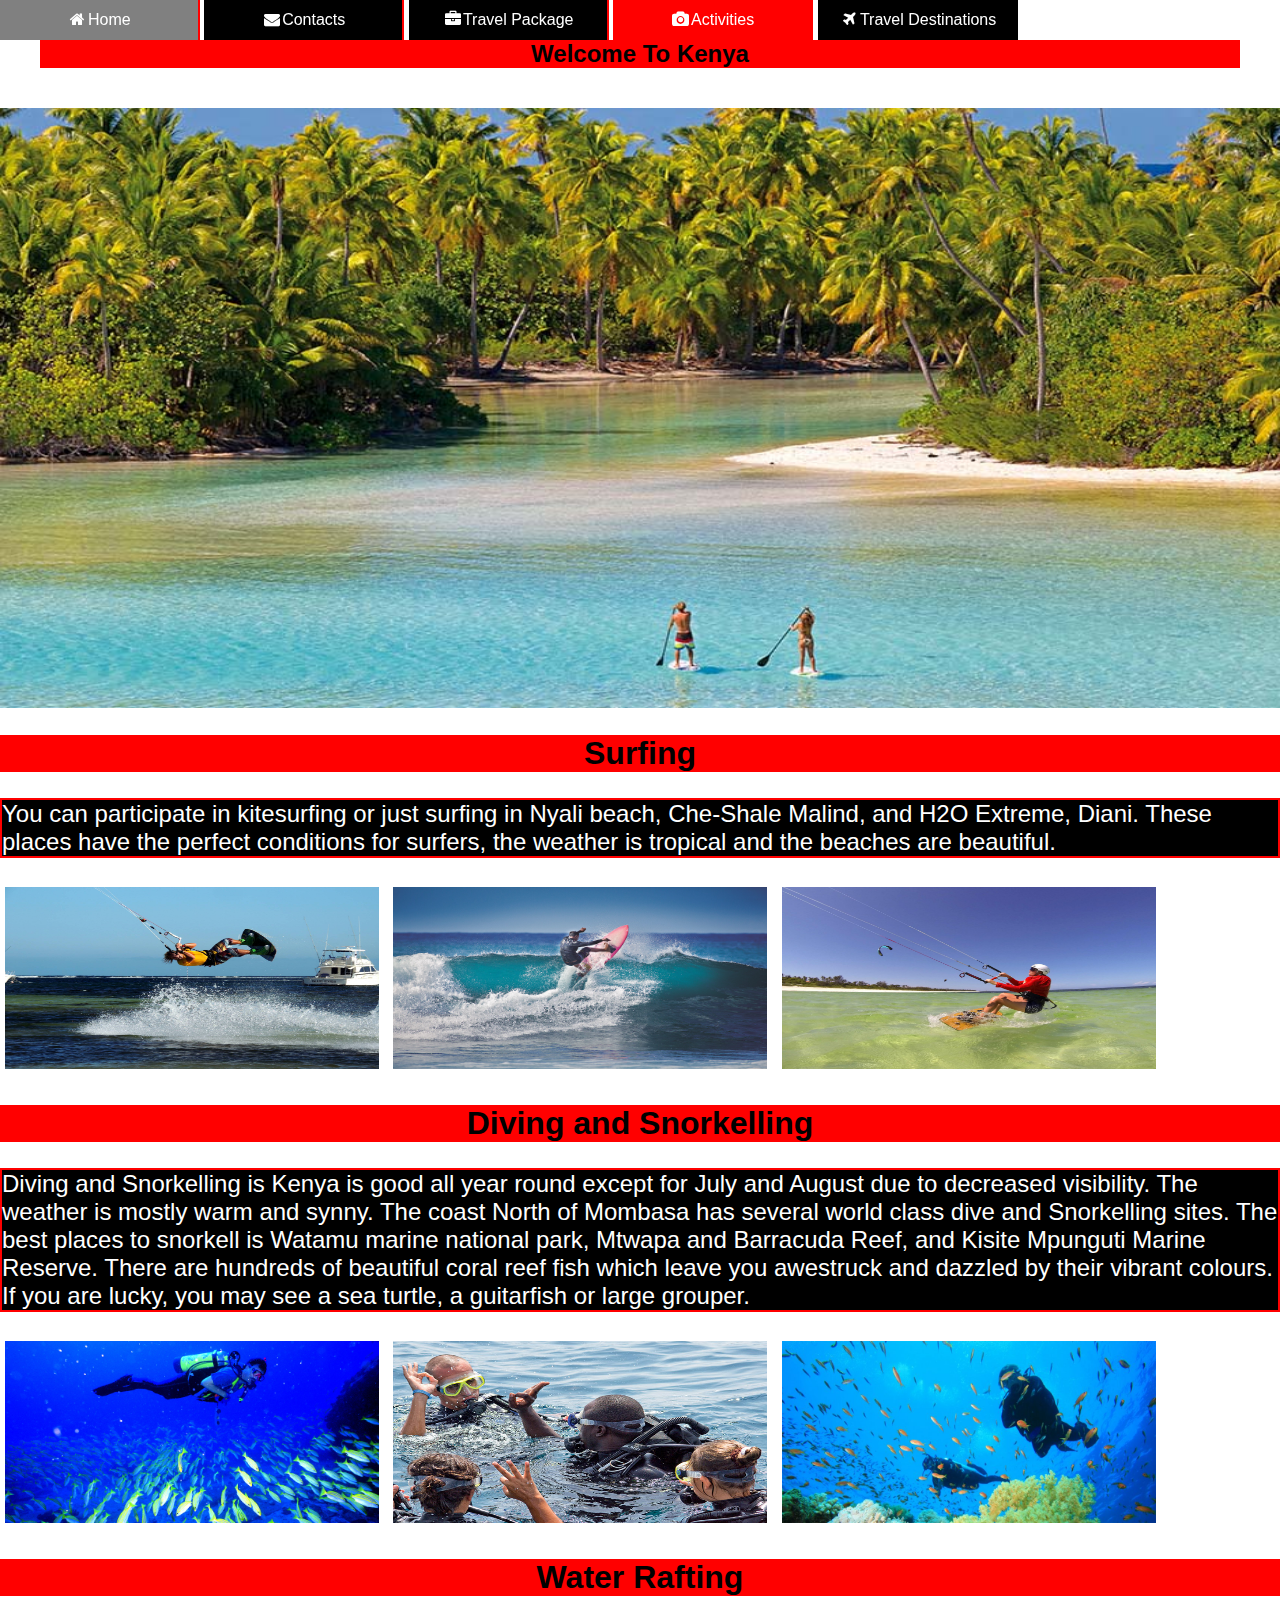
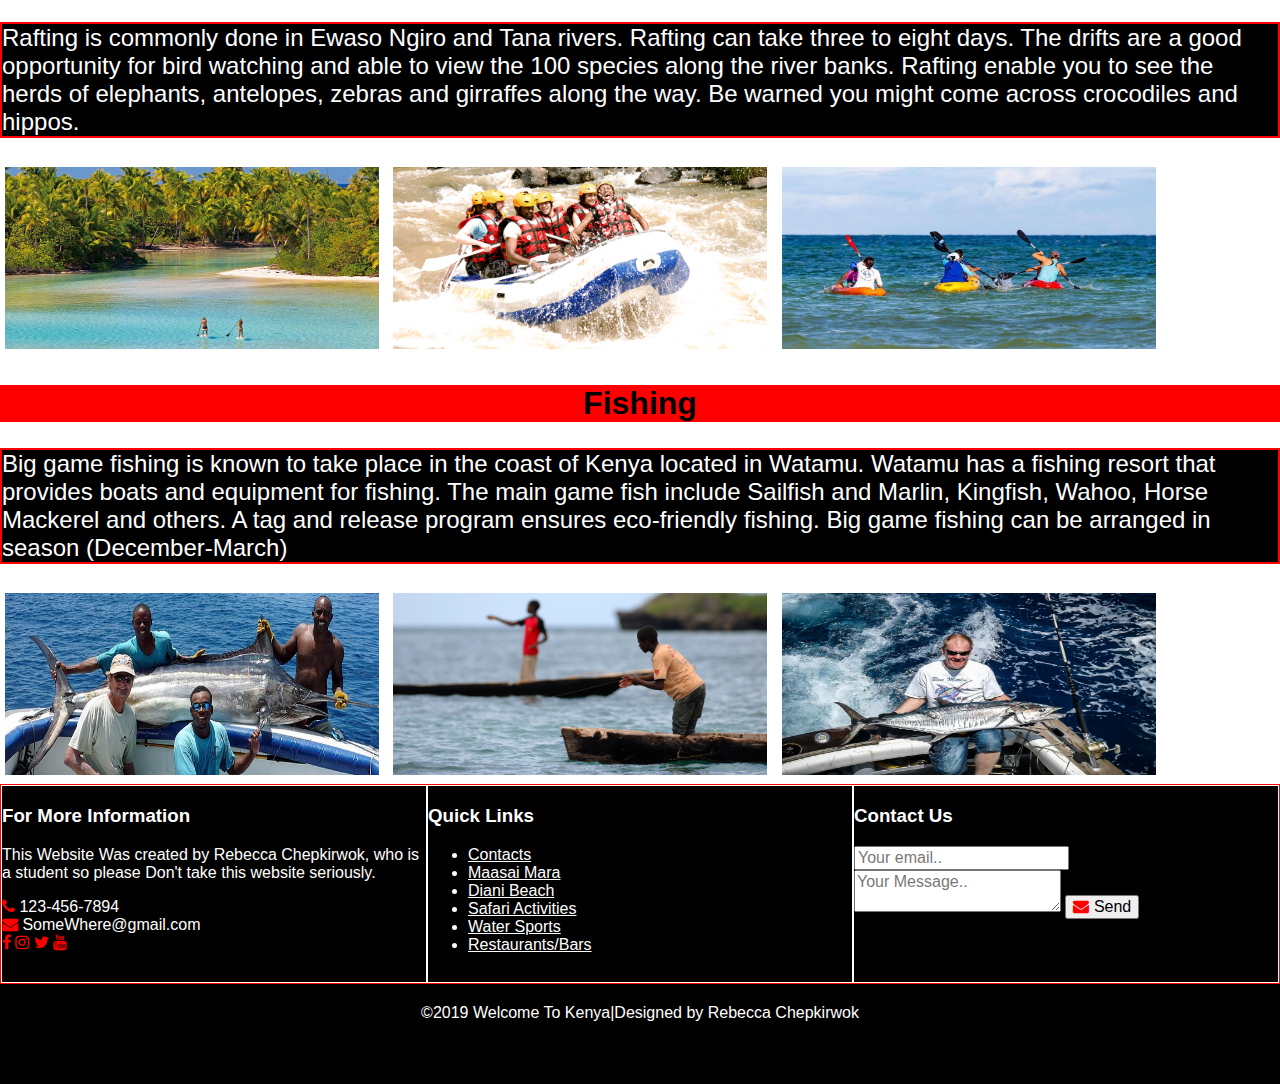
<file: Kenya-Travel/watersports.html>
<!DOCTYPE html>

     <head>
           <meta charset="utf-8">
           <title>Kenya Travel Site</title>
           <link href="css/normalize.css" rel="stylesheet" type="text/css"> 
           <link href="css/styles.css" rel="stylesheet" type="text/css"> 
           <link rel="stylesheet" href="https://cdnjs.cloudflare.com/ajax/libs/font-awesome/4.7.0/css/font-awesome.min.css">
          
     </head>

    <body>
        <div class="container">
          <nav class="navmenu">  
            <ul>
                <li><a href="index.html"><i class="fa fa-fw fa-home"></i>Home</a></li>
                <li><a  target="_blank" href="contacts.html"><i class="fa fa-fw fa-envelope"></i>Contacts</a></li>
                <li><a href="#"><i class="fa fa-fw fa-briefcase"></i>Travel Package</a></li>
                <li><a class="active" href="#"><i class="fa fa-fw fa-camera"></i></i>Activities</a>
                    <ul>
                        <li><a href="safari.html">Safari Activities</a></li>
                        <li><a href="#">Bar/Restaurants</a></li>
                        <li><a href="MountKenya.html">Mount Kenya</a></li>
                        <li><a href="watersports.html">Water Sports</a></li>
                        <li><a href="#">Cultural/Heritage</a></li>
                    </ul>
                </li>   
                <li><a href="#"><i class="fa fa-fw fa-plane"></i>Travel Destinations</a>
                    <ul>
                            <li><a href="MaasaiMara.html">Maasai Mara</a></li>
                            <li><a href="#">Diani Park</a></li>
                            <li><a href="#">National Park</a></li>
                            <li><a href="#">Lake Nakuru</a></li>
                            <li><a href="MountKenya.html">Mount Kenya</a></li>
                    </ul>
                </li>   
            </ul>
            </nav>
            <div id="slider">
                    <div><h1> Welcome To Kenya</h1></div>
                <figure>
                <img src="images/rafting-beach.jpg"  alt="two people rafting beside the beach"> 
                <img src="images/rafting-group.jpg" alt="group of people rafting">
                <img src="images/surfing-kite-boat.jpg"alt="a man kite surfing">
                <img src="images/diving-man.jpg" alt="a man Snorkelling with beautiful fish">
                <img src="images/rafting-beach.jpg"alt="two people rafting beside the beach">
                </figure>

            </div>
                <div class="head">
                <div class="box-2">
                    <h2>Surfing</h2>
                    <div>
                    <!-- <div id="text" style=width:350px;float:left> -->
                            <p>
                                   You can participate in kitesurfing or just surfing in Nyali beach, Che-Shale Malind, and H2O Extreme, Diani.
                                   These places have the perfect conditions for surfers, the weather is tropical and the beaches are beautiful.

                      
                             </p>
                    </div>
                    <div>
                            
                                    <img src="images/surfing-kite-boat.jpg" alt="a man kite surfing">
                                    <img src="images/surfing-man-good.jpg" alt="a man surfing">
                                    <img src="images/surfing-kite-man.jpg" alt="a man kite surfing">
                                    
                            
                    </div>
                   
                </div>
                </div>
                <div class="head">
                <div class="box-2">
                       <h2>Diving and Snorkelling</h2>
                        <!-- <div id="text" style=width:350px;float:left> -->
                        <div>    
                                <p>
                                      Diving and Snorkelling is Kenya is good all year round except for July and August due to decreased visibility.
                                      The weather is mostly warm and synny. The coast North of Mombasa has several world class dive and Snorkelling sites.
                                     The best places to snorkell is Watamu marine national park, Mtwapa and Barracuda Reef, and Kisite Mpunguti Marine Reserve.
                                     There are hundreds of beautiful coral reef fish which leave you awestruck and dazzled by their vibrant colours. 
                                     If you are lucky, you may see a sea turtle, a guitarfish or large grouper.
                                 </p>
                        </div>
                        <div>
                                
                                        <img src="images/diving-man.jpg" alt="a man Snorkelling with beautiful fish">
                                        <img src="images/diving-beforediving.jpg" alt="group of people Snorkelling">
                                        <img src="images/diving-fish-2people.jpg" alt="two people Snorkelling with fish">
                                        
                                
                        </div>
                       
                    
                </div>    
            </div>
            <div class="head">
                    <div class="box-2">
                           <h2>Water Rafting</h2>
                            <!-- <div id="text" style=width:350px;float:left> -->
                            <div>    
                                    <p>
                                        Rafting is commonly done in Ewaso Ngiro and Tana rivers. Rafting can take three to eight days.
                                        The drifts are a good opportunity for bird watching and able to view the 100 species along the river banks.
                                        Rafting enable you to see the herds of elephants, antelopes, zebras and girraffes along the way. Be warned you 
                                        might come across crocodiles and hippos.
                                          
                                     </p>
                            </div>
                            <div>
                                    
                                            <img src="images/rafting-beach.jpg" alt="two people rafting beside the beach">
                                            <img src="images/rafting-group.jpg" alt="a group of people rafting">
                                            <img src="images/rafting-people.jpg" alt="a group of people rafting">
                                            
                                    
                            </div>
                           
                        
                    </div>    
                </div>
                <div class="head">
                        <div class="box-2">
                               <h2>Fishing</h2>
                                <!-- <div id="text" style=width:350px;float:left> -->
                                <div>    
                                        <p>
                                              Big game fishing is known to take place in the coast of Kenya located in Watamu. Watamu has a fishing resort
                                              that provides boats and equipment for fishing. The main game fish include Sailfish and Marlin, Kingfish, Wahoo, Horse Mackerel and others. 
                                              A tag and release program ensures eco-friendly fishing. Big game fishing can be arranged in season (December-March)  
                                  
                                         </p>
                                </div>
                                <div>
                                        
                                                <img src="images/fishing-bigfish-4people.jpg" alt="four people holding a huge fish">
                                                <img src="images/big-game-fishers.jpg" alt="fishers in Kenya">
                                                <img src="images/big-game-fishing-man.jpg" alt="tourist holding a big fish in Kenya">
                                                
                                        
                                </div>
                               
                            
                        </div>    
                    </div>

                    <div class="footer">
                        <div class="footer-content">

                        
                            <div class="footer-section about">
                                <span><h3>For More Information</h3></span>
                                <p>This Website Was created by Rebecca Chepkirwok, who is a student so please
                                    Don't take this website seriously.
                                </p>
                                <div class="contact">
                                    <span><i class="fa fa-phone"></i>&nbsp;123-456-7894</span><br>
                                    <span><i class="fa fa-envelope"></i>&nbsp;SomeWhere@gmail.com</span>
                                </div>
                                <div class="socialM">
                                    <a href="#"><i class="fa fa-facebook"></i></a>
                                    <a href="#"><i class="fa fa-instagram"></i></a>
                                    <a href="#"><i class="fa fa-twitter"></i></a>
                                    <a href="#"><i class="fa fa-youtube"></i></a>
                                </div>

                            </div>
                            <div class="footer-section links">
                                <h3>Quick Links</h3>
                                
                                <ul>
                                    <a href="contacts.html"><li>Contacts</li></a>
                                    <a href="MaasaiMara.html"><li>Maasai Mara</li></a>
                                    <a href="#"><li>Diani Beach</li></a>
                                    <a href="safari.html"><li>Safari Activities</li></a>
                                    <a href="watersports.html"><li>Water Sports</li></a>
                                    <a href="#"><li>Restaurants/Bars</li></a>
                                    
                                </ul>
                            </div>
                            <div class="footer-section contact-form">
                                <h3>Contact Us</h3>
                                <form action="index.html" method="post">
                                    <input type="email" name="email" class="text-input contact-input" placeholder="Your email..">
                                    <textarea name="message" class="text-input contact-input" placeholder="Your Message.."></textarea>
                                    <button type="submit" class="btn btn-big">
                                       <i class="fa fa-envelope" style=color:red ></i>
                                        Send 
                                    </button>
                                </form>
                            
                            </div>
                        </div>   
                        <div class="footer-bottom">
                            &copy;2019 Welcome To Kenya|Designed by Rebecca Chepkirwok
                        </div>

                    </div>
                </div>
    
    </body>
    </html>
</file>
<file: Kenya-Travel/css/styles.css>
*{
	box-sizing: border-box;

}

.container{
	width:100%;
	margin:0px auto;
	position: relative;
	z-index: 0;
}
body{
	margin: 0;
	
}


.navmenu ul{
	margin: 0;
	padding: 0;
	list-style: none;
	position: fixed;
	z-index: 1;
	
	
}

 .navmenu ul li {
	
	width: 200px;
	height: 40px; 
	background-color:black;
	text-align: center;
	line-height:40px;
	display: inline-block; 
	border-right:2px solid red;
	color:white;
	
} 

 .navmenu ul li a{
	text-decoration: none;
	color:white;
	display: block;
	
} 



.navmenu ul li a:hover{
	background:grey;
}
.navmenu ul li ul li{
	display: none;
}
.navmenu ul li:hover ul li{
	display: block;
}
.navmenu{
	background-color: black;

}

.navmenu ul li a:hover:not(.active){
	color:white;
	text-decoration:none;
}
 .active{
	background-color: red;
}
.navmenu ul li:last-child{
	border-right:none;
} 
.footer{
	background: black;
	color:white;
	height: 300px;
	width: 100%;
	position: relative;
	
}
.footer .footer-bottom{
	height: 100px;
	width: 100%;
	text-align: center;
	position: absolute;
	bottom: 0px;
	left: 0px;
	padding-top:20px;
	
}
.footer .footer-content{
	border: 1px solid red;
	height: 200px;
	display: flex;
}
.footer  .footer-content  .footer-section{
	flex:1;
	border:1px solid white;
}
.footer-section a{
	font-size: 1rem;
	
}
.footer-section ul li:hover,.footer-section ul li:visited{
color:red;
}
.footer i{
	color:red;
}
.footer a{
	color:white;
}
.footer{
	clear: both;
	font-size: 1rem;
}




.container h1{
	margin:2.5rem;
	font-size:1.5rem;
	color: black;
	font-family: Arial, Helvetica, sans-serif;
	text-align: center;
	background-color: red;
}
#Holiday{
	color: black;
	font-family: Arial, Helvetica, sans-serif;
	text-align: center;
	background-color: red;

}

#slider{
overflow: hidden;
}
#slider figure{
	position: relative;
	width: 500%;
	margin: 0;
	left: 0;
	animation: 20s slider infinite;	
}
#slider img{
	width: 600px;
	height: 600px;
}

#slider figure img{
	width:20%;
	float: left;
}
@keyframes slider{
	0%{
		left: 0;
	}
	20%{
		left: 0;
	}
	25%{
		left: -100%;
	}
	45%{
		left: -100%;
	}
	50%{
		left: -200%;
	}
	70%{
		left: -300%;
	}
	75%{
		left: -300%;
	}
	95%{
		left: -300%;
	}
}


.box-1{
background-color: black;
color:white;
}
.box-1 p{
	width: 100%;
	font-size: 1.5rem;
}

.box-1 h2, .box-2 h2{
	font-family: Arial, Helvetica, sans-serif;
	font-weight: bold;
	font-size: 2rem;
	background-color: red;
	text-align: center;
	color:black;
	}

.box-2 p{
	background-color: black;
	color:white;
	border:2px red solid;
	font-size: 1.5rem;
	
	}
	#box2-text{
		width: 100%;
		float: left;

	}


.box-2  img{
	width:30%;
	height:12rem;
	padding:5px 5px ;
}

.Popular-Holiday{
	clear: both;
	width:80%;
	margin: 2rem auto 0;
	display: flex;
	flex-direction:row;
	flex-wrap: wrap;

}

.head h2{
	font-family: Arial, Helvetica, sans-serif;
	font-weight: bold;
	clear: both;
	color:black;
	background-color: red;
	font-size: 2rem;
	text-align: center;
	
}


.Popular-Holiday .boxpopular{
	position: relative;
	width:300px;
	height:300px;
	background: #fff;
	margin:10px;
	box-sizing: border-box;
	display: inline-block;
	
}
.Popular-Holiday .boxpopular .imgBoxp{
	position: relative;
	overflow: hidden;
}
.Popular-Holiday .boxpopular .imgBoxp img{
	transition:transfrom 2s;
	width:300px;
	height:300px;
	
}
.Popular-Holiday .boxpopular:hover .imgBoxp img{
	transform: scale(1.2);
}
.Popular-Holiday .boxpopular .details{
	position:absolute;
	top:10px;
	left:10px;
	bottom:10px;
	right:10px;
	background: rgba(0,0,0,.8);
	transform: scaleY(0);
	transition: transform .5s;
}

.Popular-Holiday .boxpopular:hover  .details{

transform: scaleY(1);

}

.Popular-Holiday .boxpopular .details  .content{
position: absolute;
top: 50%;
transform: translateY(-50%);
text-align: center;
padding: 15px;
color:#fff;
}
.Popular-Holiday .boxpopular .details  .content h2{
	margin: 0;
	padding: 0;
	font-size: 0.8rem;
	color:red;
}
.Popular-Holiday .boxpopular .details  .content h2:hover{
	color:white;
}
.box-2 img .box-2p{
	column-count: 2;
}


#contact-info .fa{
	font-size:x-large;
	font-weight: bold;
	padding:1.2rem;
}


#contact-info{
	float:right;
	width: 60%;
	border:1rem red solid;
	
	

}
#sm .fa{
	color: black;
}
 .fa:hover, .fa:visited{
	color:grey;
}
#sm .fa:hover, #sm .fa:visited{
	color: red;
}
#contact-img img{
	float: left;
	width:250px;
	height:350px;

}
#contact-info .fa .font-text{
	border-bottom:solid red;
}
#Mount-Kenya img{
width: 100%;
}

.row::after {
	content: "";
	clear: both;
	display: table;
  }
   

 
   @media only screen and (min-width:760px) and (max-width:900px){

	.container{
		width: 80%;
	}

} 

@media only screen and (max-width:500px){
	.navmenu{
		display:flex;
		flex-wrap: wrap;
		flex-direction:row;
	
	}
	#slider h1{
		text-align: end;
		font-size:0.8rem;
		
	}

 	.footer{
		display:flex;
		flex-wrap: wrap;
		flex-direction:row;
		row-gap:auto;
	} 
	 .footer-content{
		display:flex;
		flex-wrap: wrap;
		flex-direction:row;
	} 
	 
 	.footer-bottom{
		display:flex;
		flex-wrap: wrap;
		flex-direction:row;
		flex: auto;
	}
 
	}
</file>
